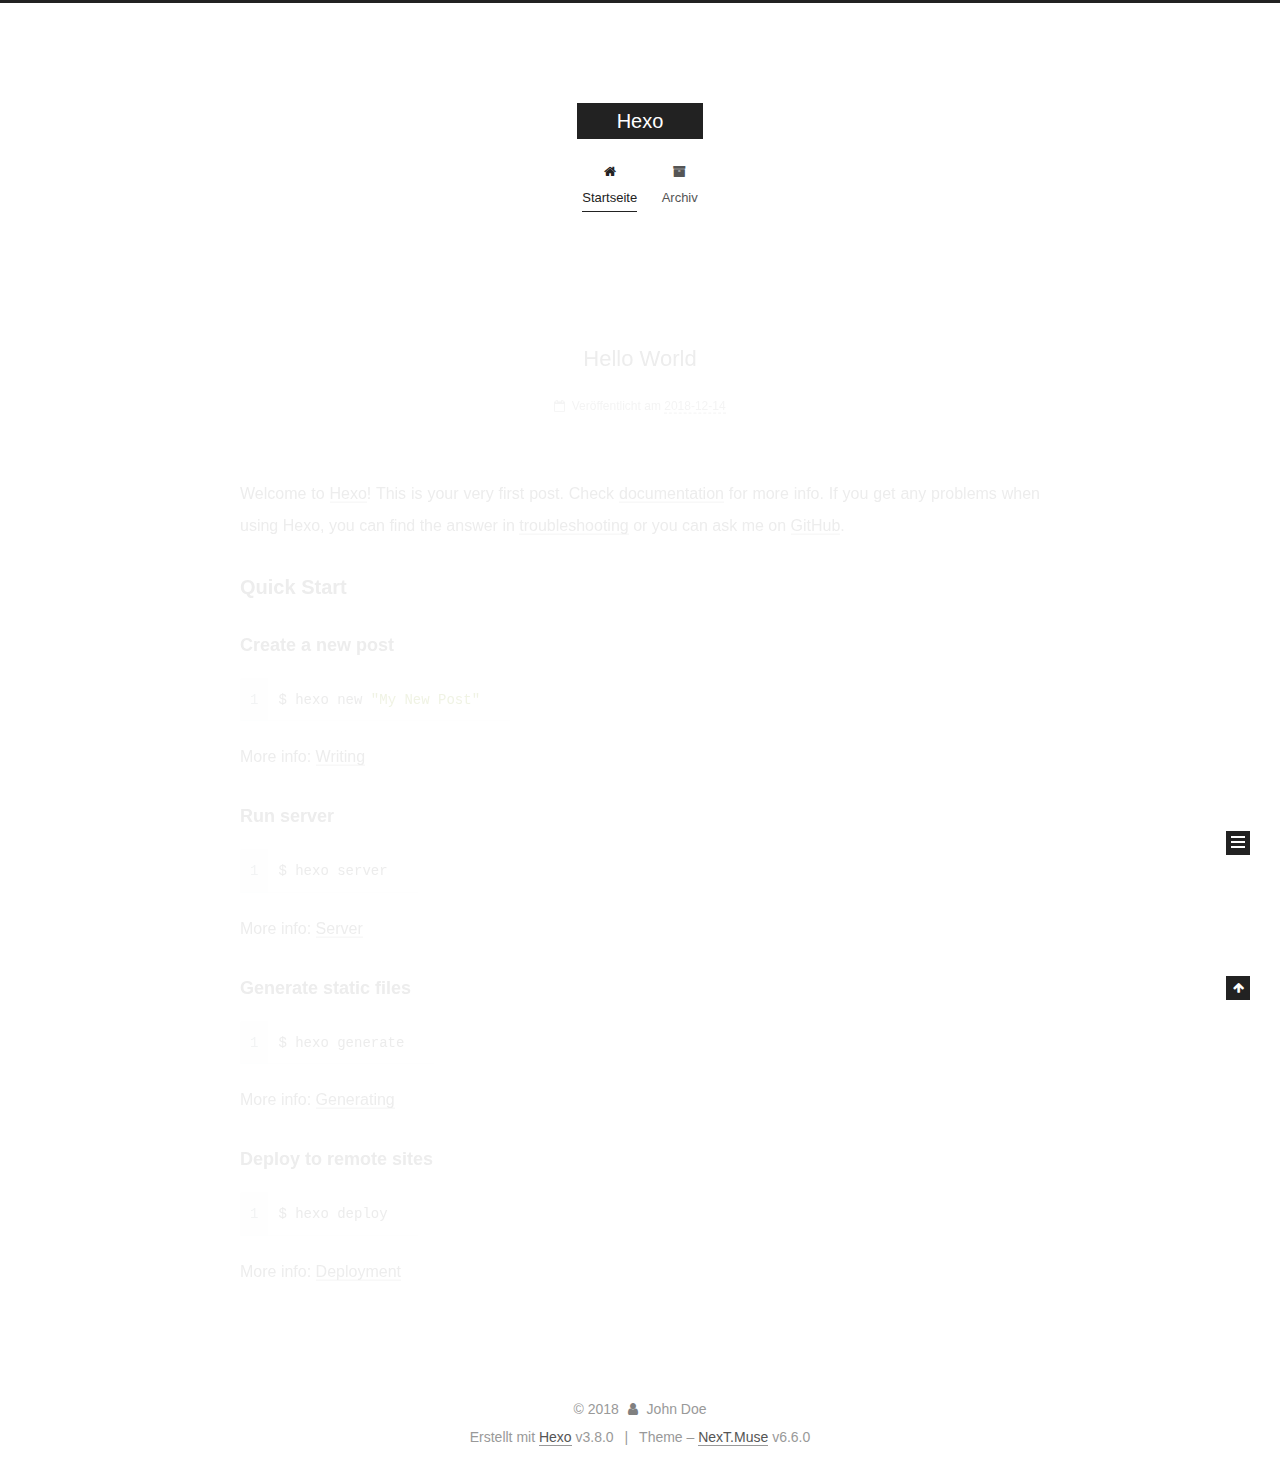
<file: index.html>
<!DOCTYPE html>












  


<html class="theme-next muse use-motion" lang="">
<head><meta name="generator" content="Hexo 3.8.0">
  <meta charset="UTF-8">
<meta http-equiv="X-UA-Compatible" content="IE=edge">
<meta name="viewport" content="width=device-width, initial-scale=1, maximum-scale=2">
<meta name="theme-color" content="#222">
































<link href="/lib/font-awesome/css/font-awesome.min.css?v=4.6.2" rel="stylesheet" type="text/css">

<link href="/css/main.css?v=6.6.0" rel="stylesheet" type="text/css">


  <link rel="apple-touch-icon" sizes="180x180" href="/images/apple-touch-icon-next.png?v=6.6.0">


  <link rel="icon" type="image/png" sizes="32x32" href="/images/favicon-32x32-next.png?v=6.6.0">


  <link rel="icon" type="image/png" sizes="16x16" href="/images/favicon-16x16-next.png?v=6.6.0">


  <link rel="mask-icon" href="/images/logo.svg?v=6.6.0" color="#222">









<script id="hexo.configurations">
  var NexT = window.NexT || {};
  var CONFIG = {
    root: '/',
    scheme: 'Muse',
    version: '6.6.0',
    sidebar: {"position":"left","display":"post","offset":12,"b2t":false,"scrollpercent":false,"onmobile":false},
    fancybox: false,
    fastclick: false,
    lazyload: false,
    tabs: true,
    motion: {"enable":true,"async":false,"transition":{"post_block":"fadeIn","post_header":"slideDownIn","post_body":"slideDownIn","coll_header":"slideLeftIn","sidebar":"slideUpIn"}},
    algolia: {
      applicationID: '',
      apiKey: '',
      indexName: '',
      hits: {"per_page":10},
      labels: {"input_placeholder":"Search for Posts","hits_empty":"We didn't find any results for the search: ${query}","hits_stats":"${hits} results found in ${time} ms"}
    }
  };
</script>


  




  <meta property="og:type" content="website">
<meta property="og:title" content="Hexo">
<meta property="og:url" content="http://yoursite.com/index.html">
<meta property="og:site_name" content="Hexo">
<meta property="og:locale" content="default">
<meta name="twitter:card" content="summary">
<meta name="twitter:title" content="Hexo">






  <link rel="canonical" href="http://yoursite.com/">



<script id="page.configurations">
  CONFIG.page = {
    sidebar: "",
  };
</script>

  <title>Hexo</title>
  












  <noscript>
  <style>
    .use-motion .motion-element,
    .use-motion .brand,
    .use-motion .menu-item,
    .sidebar-inner,
    .use-motion .post-block,
    .use-motion .pagination,
    .use-motion .comments,
    .use-motion .post-header,
    .use-motion .post-body,
    .use-motion .collection-title { opacity: initial; }

    .use-motion .logo,
    .use-motion .site-title,
    .use-motion .site-subtitle {
      opacity: initial;
      top: initial;
    }

    .use-motion .logo-line-before i { left: initial; }
    .use-motion .logo-line-after i { right: initial; }
  </style>
</noscript>

</head>

<body itemscope="" itemtype="http://schema.org/WebPage" lang="default">

  
  
    
  

  <div class="container sidebar-position-left 
  page-home">
    <div class="headband"></div>

    <header id="header" class="header" itemscope="" itemtype="http://schema.org/WPHeader">
      <div class="header-inner"><div class="site-brand-wrapper">
  <div class="site-meta ">
    

    <div class="custom-logo-site-title">
      <a href="/" class="brand" rel="start">
        <span class="logo-line-before"><i></i></span>
        <span class="site-title">Hexo</span>
        <span class="logo-line-after"><i></i></span>
      </a>
    </div>
    
  </div>

  <div class="site-nav-toggle">
    <button aria-label="Toggle navigation bar">
      <span class="btn-bar"></span>
      <span class="btn-bar"></span>
      <span class="btn-bar"></span>
    </button>
  </div>
</div>



<nav class="site-nav">
  
    <ul id="menu" class="menu">
      
        
        
        
          
          <li class="menu-item menu-item-home menu-item-active">

    
    
    
      
    

    

    <a href="/" rel="section"><i class="menu-item-icon fa fa-fw fa-home"></i> <br>Startseite</a>

  </li>
        
        
        
          
          <li class="menu-item menu-item-archives">

    
    
    
      
    

    

    <a href="/archives/" rel="section"><i class="menu-item-icon fa fa-fw fa-archive"></i> <br>Archiv</a>

  </li>

      
      
    </ul>
  

  
    

  

  
</nav>



  



</div>
    </header>

    


    <main id="main" class="main">
      <div class="main-inner">
        <div class="content-wrap">
          
          <div id="content" class="content">
            
  <section id="posts" class="posts-expand">
    
      

  

  
  
  

  

  <article class="post post-type-normal" itemscope="" itemtype="http://schema.org/Article">
  
  
  
  <div class="post-block">
    <link itemprop="mainEntityOfPage" href="http://yoursite.com/2018/12/14/hello-world/">

    <span hidden itemprop="author" itemscope="" itemtype="http://schema.org/Person">
      <meta itemprop="name" content="John Doe">
      <meta itemprop="description" content="">
      <meta itemprop="image" content="/images/avatar.gif">
    </span>

    <span hidden itemprop="publisher" itemscope="" itemtype="http://schema.org/Organization">
      <meta itemprop="name" content="Hexo">
    </span>

    
      <header class="post-header">

        
        
          <h1 class="post-title" itemprop="name headline">
                
                
                <a href="/2018/12/14/hello-world/" class="post-title-link" itemprop="http://yoursite.com/index.html">Hello World</a>
              
            
          </h1>
        

        <div class="post-meta">
          <span class="post-time">

            
            
            

            
              <span class="post-meta-item-icon">
                <i class="fa fa-calendar-o"></i>
              </span>
              
                <span class="post-meta-item-text">Veröffentlicht am</span>
              

              
                
              

              <time title="Post created: 2018-12-14 19:18:38" itemprop="dateCreated datePublished" datetime="2018-12-14T19:18:38+08:00">2018-12-14</time>
            

            
          </span>

          

          
            
          

          
          

          

          

          

        </div>
      </header>
    

    
    
    
    <div class="post-body" itemprop="articleBody">

      
      

      
        
          
            <p>Welcome to <a href="https://hexo.io/" target="_blank" rel="noopener">Hexo</a>! This is your very first post. Check <a href="https://hexo.io/docs/" target="_blank" rel="noopener">documentation</a> for more info. If you get any problems when using Hexo, you can find the answer in <a href="https://hexo.io/docs/troubleshooting.html" target="_blank" rel="noopener">troubleshooting</a> or you can ask me on <a href="https://github.com/hexojs/hexo/issues" target="_blank" rel="noopener">GitHub</a>.</p>
<h2 id="Quick-Start"><a href="#Quick-Start" class="headerlink" title="Quick Start"></a>Quick Start</h2><h3 id="Create-a-new-post"><a href="#Create-a-new-post" class="headerlink" title="Create a new post"></a>Create a new post</h3><figure class="highlight bash"><table><tr><td class="gutter"><pre><span class="line">1</span><br></pre></td><td class="code"><pre><span class="line">$ hexo new <span class="string">"My New Post"</span></span><br></pre></td></tr></table></figure>
<p>More info: <a href="https://hexo.io/docs/writing.html" target="_blank" rel="noopener">Writing</a></p>
<h3 id="Run-server"><a href="#Run-server" class="headerlink" title="Run server"></a>Run server</h3><figure class="highlight bash"><table><tr><td class="gutter"><pre><span class="line">1</span><br></pre></td><td class="code"><pre><span class="line">$ hexo server</span><br></pre></td></tr></table></figure>
<p>More info: <a href="https://hexo.io/docs/server.html" target="_blank" rel="noopener">Server</a></p>
<h3 id="Generate-static-files"><a href="#Generate-static-files" class="headerlink" title="Generate static files"></a>Generate static files</h3><figure class="highlight bash"><table><tr><td class="gutter"><pre><span class="line">1</span><br></pre></td><td class="code"><pre><span class="line">$ hexo generate</span><br></pre></td></tr></table></figure>
<p>More info: <a href="https://hexo.io/docs/generating.html" target="_blank" rel="noopener">Generating</a></p>
<h3 id="Deploy-to-remote-sites"><a href="#Deploy-to-remote-sites" class="headerlink" title="Deploy to remote sites"></a>Deploy to remote sites</h3><figure class="highlight bash"><table><tr><td class="gutter"><pre><span class="line">1</span><br></pre></td><td class="code"><pre><span class="line">$ hexo deploy</span><br></pre></td></tr></table></figure>
<p>More info: <a href="https://hexo.io/docs/deployment.html" target="_blank" rel="noopener">Deployment</a></p>

          
        
      
    </div>

    

    
    
    

    

    
      
    
    

    

    <footer class="post-footer">
      

      

      

      
      
        <div class="post-eof"></div>
      
    </footer>
  </div>
  
  
  
  </article>


    
  </section>

  


          </div>
          

        </div>
        
          
  
  <div class="sidebar-toggle">
    <div class="sidebar-toggle-line-wrap">
      <span class="sidebar-toggle-line sidebar-toggle-line-first"></span>
      <span class="sidebar-toggle-line sidebar-toggle-line-middle"></span>
      <span class="sidebar-toggle-line sidebar-toggle-line-last"></span>
    </div>
  </div>

  <aside id="sidebar" class="sidebar">
    
    <div class="sidebar-inner">

      

      

      <div class="site-overview-wrap sidebar-panel sidebar-panel-active">
        <div class="site-overview">
          <div class="site-author motion-element" itemprop="author" itemscope="" itemtype="http://schema.org/Person">
            
              <p class="site-author-name" itemprop="name">John Doe</p>
              <p class="site-description motion-element" itemprop="description"></p>
          </div>

          
            <nav class="site-state motion-element">
              
                <div class="site-state-item site-state-posts">
                
                  <a href="/archives/">
                
                    <span class="site-state-item-count">1</span>
                    <span class="site-state-item-name">Artikel</span>
                  </a>
                </div>
              

              

              
            </nav>
          

          

          

          

          
          

          
            
          
          

        </div>
      </div>

      

      

    </div>
  </aside>


        
      </div>
    </main>

    <footer id="footer" class="footer">
      <div class="footer-inner">
        <div class="copyright">&copy; <span itemprop="copyrightYear">2018</span>
  <span class="with-love" id="animate">
    <i class="fa fa-user"></i>
  </span>
  <span class="author" itemprop="copyrightHolder">John Doe</span>

  

  
</div>


  <div class="powered-by">Erstellt mit  <a href="https://hexo.io" class="theme-link" rel="noopener" target="_blank">Hexo</a> v3.8.0</div>



  <span class="post-meta-divider">|</span>



  <div class="theme-info">Theme – <a href="https://theme-next.org" class="theme-link" rel="noopener" target="_blank">NexT.Muse</a> v6.6.0</div>




        








        
      </div>
    </footer>

    
      <div class="back-to-top">
        <i class="fa fa-arrow-up"></i>
        
      </div>
    

    

    

    
  </div>

  

<script>
  if (Object.prototype.toString.call(window.Promise) !== '[object Function]') {
    window.Promise = null;
  }
</script>


























  
  
    <script src="/lib/jquery/index.js?v=2.1.3"></script>
  

  
  
    <script src="/lib/velocity/velocity.min.js?v=1.2.1"></script>
  

  
  
    <script src="/lib/velocity/velocity.ui.min.js?v=1.2.1"></script>
  


  


  <script src="/js/src/utils.js?v=6.6.0"></script>

  <script src="/js/src/motion.js?v=6.6.0"></script>



  
  

  

  


  <script src="/js/src/bootstrap.js?v=6.6.0"></script>



  



  











  





  

  

  

  

  

  
  

  

  

  

  

  

  

</body>
</html>
</file>
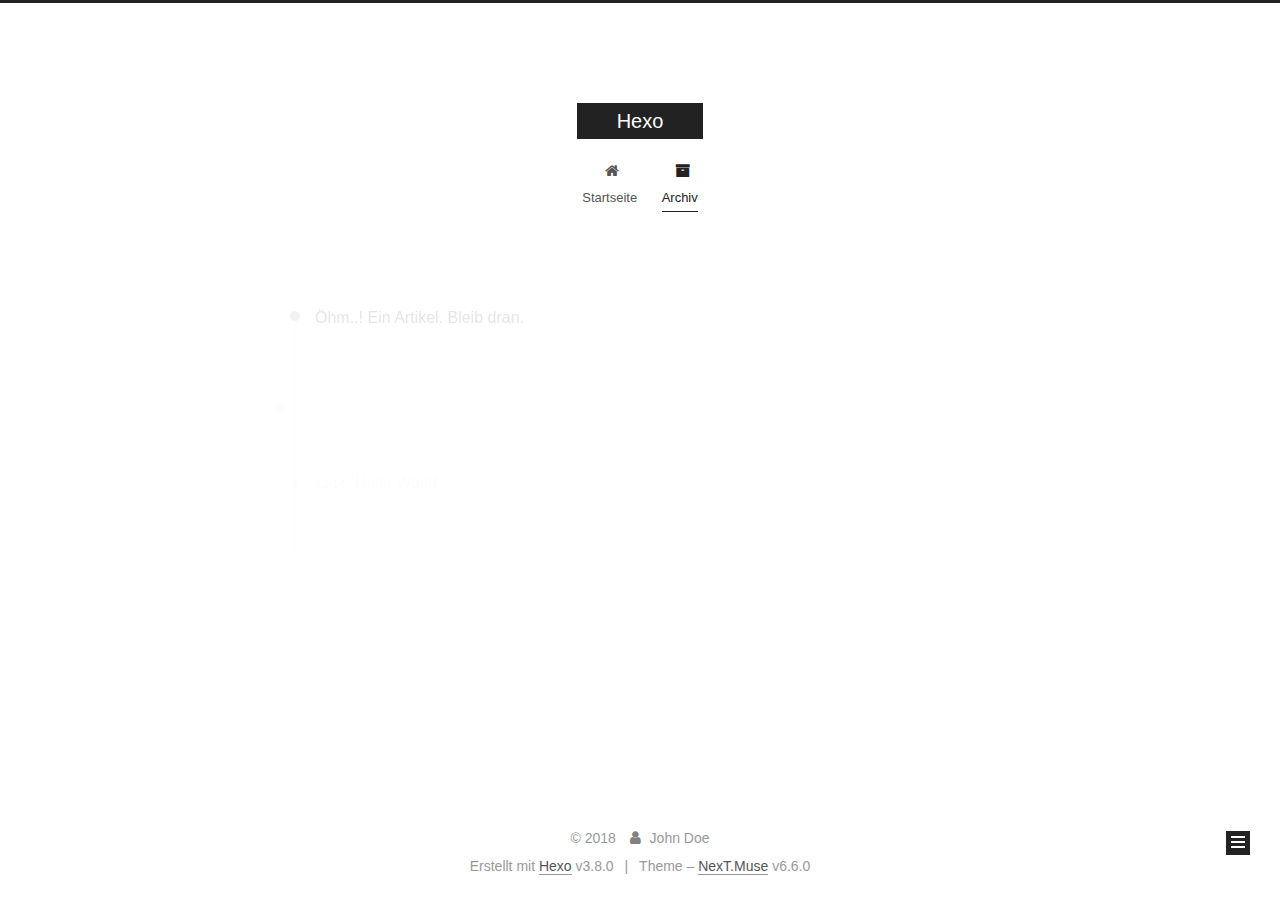
<file: archives/index.html>
<!DOCTYPE html>












  


<html class="theme-next muse use-motion" lang="">
<head><meta name="generator" content="Hexo 3.8.0">
  <meta charset="UTF-8">
<meta http-equiv="X-UA-Compatible" content="IE=edge">
<meta name="viewport" content="width=device-width, initial-scale=1, maximum-scale=2">
<meta name="theme-color" content="#222">
































<link href="/lib/font-awesome/css/font-awesome.min.css?v=4.6.2" rel="stylesheet" type="text/css">

<link href="/css/main.css?v=6.6.0" rel="stylesheet" type="text/css">


  <link rel="apple-touch-icon" sizes="180x180" href="/images/apple-touch-icon-next.png?v=6.6.0">


  <link rel="icon" type="image/png" sizes="32x32" href="/images/favicon-32x32-next.png?v=6.6.0">


  <link rel="icon" type="image/png" sizes="16x16" href="/images/favicon-16x16-next.png?v=6.6.0">


  <link rel="mask-icon" href="/images/logo.svg?v=6.6.0" color="#222">









<script id="hexo.configurations">
  var NexT = window.NexT || {};
  var CONFIG = {
    root: '/',
    scheme: 'Muse',
    version: '6.6.0',
    sidebar: {"position":"left","display":"post","offset":12,"b2t":false,"scrollpercent":false,"onmobile":false},
    fancybox: false,
    fastclick: false,
    lazyload: false,
    tabs: true,
    motion: {"enable":true,"async":false,"transition":{"post_block":"fadeIn","post_header":"slideDownIn","post_body":"slideDownIn","coll_header":"slideLeftIn","sidebar":"slideUpIn"}},
    algolia: {
      applicationID: '',
      apiKey: '',
      indexName: '',
      hits: {"per_page":10},
      labels: {"input_placeholder":"Search for Posts","hits_empty":"We didn't find any results for the search: ${query}","hits_stats":"${hits} results found in ${time} ms"}
    }
  };
</script>


  




  <meta property="og:type" content="website">
<meta property="og:title" content="Hexo">
<meta property="og:url" content="http://yoursite.com/archives/index.html">
<meta property="og:site_name" content="Hexo">
<meta property="og:locale" content="default">
<meta name="twitter:card" content="summary">
<meta name="twitter:title" content="Hexo">






  <link rel="canonical" href="http://yoursite.com/archives/">



<script id="page.configurations">
  CONFIG.page = {
    sidebar: "",
  };
</script>

  <title>Archiv | Hexo</title>
  












  <noscript>
  <style>
    .use-motion .motion-element,
    .use-motion .brand,
    .use-motion .menu-item,
    .sidebar-inner,
    .use-motion .post-block,
    .use-motion .pagination,
    .use-motion .comments,
    .use-motion .post-header,
    .use-motion .post-body,
    .use-motion .collection-title { opacity: initial; }

    .use-motion .logo,
    .use-motion .site-title,
    .use-motion .site-subtitle {
      opacity: initial;
      top: initial;
    }

    .use-motion .logo-line-before i { left: initial; }
    .use-motion .logo-line-after i { right: initial; }
  </style>
</noscript>

</head>

<body itemscope="" itemtype="http://schema.org/WebPage" lang="default">

  
  
    
  

  <div class="container sidebar-position-left page-archive">
    <div class="headband"></div>

    <header id="header" class="header" itemscope="" itemtype="http://schema.org/WPHeader">
      <div class="header-inner"><div class="site-brand-wrapper">
  <div class="site-meta ">
    

    <div class="custom-logo-site-title">
      <a href="/" class="brand" rel="start">
        <span class="logo-line-before"><i></i></span>
        <span class="site-title">Hexo</span>
        <span class="logo-line-after"><i></i></span>
      </a>
    </div>
    
  </div>

  <div class="site-nav-toggle">
    <button aria-label="Toggle navigation bar">
      <span class="btn-bar"></span>
      <span class="btn-bar"></span>
      <span class="btn-bar"></span>
    </button>
  </div>
</div>



<nav class="site-nav">
  
    <ul id="menu" class="menu">
      
        
        
        
          
          <li class="menu-item menu-item-home">

    
    
    
      
    

    

    <a href="/" rel="section"><i class="menu-item-icon fa fa-fw fa-home"></i> <br>Startseite</a>

  </li>
        
        
        
          
          <li class="menu-item menu-item-archives menu-item-active">

    
    
    
      
    

    

    <a href="/archives/" rel="section"><i class="menu-item-icon fa fa-fw fa-archive"></i> <br>Archiv</a>

  </li>

      
      
    </ul>
  

  
    

    
    
      
      
    
      
      
    
    

  


  

  
</nav>



  



</div>
    </header>

    


    <main id="main" class="main">
      <div class="main-inner">
        <div class="content-wrap">
          
          <div id="content" class="content">
            

  
  
  
  <div class="post-block archive">
    <div id="posts" class="posts-collapse">
      <span class="archive-move-on"></span>

      
      <span class="archive-page-counter">
        
        
        
          
        
        Öhm..! Ein Artikel. Bleib dran.
      </span>
      

      

        
        
        

        
          
          <div class="collection-title">
            <h1 class="archive-year" id="archive-year-2018">2018</h1>
          </div>
        
        

        

  <article class="post post-type-normal" itemscope="" itemtype="http://schema.org/Article">
    <header class="post-header">

      <h2 class="post-title">
        
            <a class="post-title-link" href="/2018/12/14/hello-world/" itemprop="url">
              
                <span itemprop="name">Hello World</span>
              
            </a>
        
      </h2>

      <div class="post-meta">
        <time class="post-time" itemprop="dateCreated" datetime="2018-12-14T19:18:38+08:00" content="2018-12-14">
          12-14
        </time>
      </div>

    </header>
  </article>



      

    </div>
  </div>
  
  
  

  



          </div>
          

        </div>
        
          
  
  <div class="sidebar-toggle">
    <div class="sidebar-toggle-line-wrap">
      <span class="sidebar-toggle-line sidebar-toggle-line-first"></span>
      <span class="sidebar-toggle-line sidebar-toggle-line-middle"></span>
      <span class="sidebar-toggle-line sidebar-toggle-line-last"></span>
    </div>
  </div>

  <aside id="sidebar" class="sidebar">
    
    <div class="sidebar-inner">

      

      

      <div class="site-overview-wrap sidebar-panel sidebar-panel-active">
        <div class="site-overview">
          <div class="site-author motion-element" itemprop="author" itemscope="" itemtype="http://schema.org/Person">
            
              <p class="site-author-name" itemprop="name">John Doe</p>
              <p class="site-description motion-element" itemprop="description"></p>
          </div>

          
            <nav class="site-state motion-element">
              
                <div class="site-state-item site-state-posts">
                
                  <a href="/archives/">
                
                    <span class="site-state-item-count">1</span>
                    <span class="site-state-item-name">Artikel</span>
                  </a>
                </div>
              

              

              
            </nav>
          

          

          

          

          
          

          
            
          
          

        </div>
      </div>

      

      

    </div>
  </aside>


        
      </div>
    </main>

    <footer id="footer" class="footer">
      <div class="footer-inner">
        <div class="copyright">&copy; <span itemprop="copyrightYear">2018</span>
  <span class="with-love" id="animate">
    <i class="fa fa-user"></i>
  </span>
  <span class="author" itemprop="copyrightHolder">John Doe</span>

  

  
</div>


  <div class="powered-by">Erstellt mit  <a href="https://hexo.io" class="theme-link" rel="noopener" target="_blank">Hexo</a> v3.8.0</div>



  <span class="post-meta-divider">|</span>



  <div class="theme-info">Theme – <a href="https://theme-next.org" class="theme-link" rel="noopener" target="_blank">NexT.Muse</a> v6.6.0</div>




        








        
      </div>
    </footer>

    
      <div class="back-to-top">
        <i class="fa fa-arrow-up"></i>
        
      </div>
    

    

    

    
  </div>

  

<script>
  if (Object.prototype.toString.call(window.Promise) !== '[object Function]') {
    window.Promise = null;
  }
</script>


























  
  
    <script src="/lib/jquery/index.js?v=2.1.3"></script>
  

  
  
    <script src="/lib/velocity/velocity.min.js?v=1.2.1"></script>
  

  
  
    <script src="/lib/velocity/velocity.ui.min.js?v=1.2.1"></script>
  


  


  <script src="/js/src/utils.js?v=6.6.0"></script>

  <script src="/js/src/motion.js?v=6.6.0"></script>



  
  

  

  


  <script src="/js/src/bootstrap.js?v=6.6.0"></script>



  



  











  





  

  

  

  

  

  
  

  

  

  

  

  

  

</body>
</html>
</file>
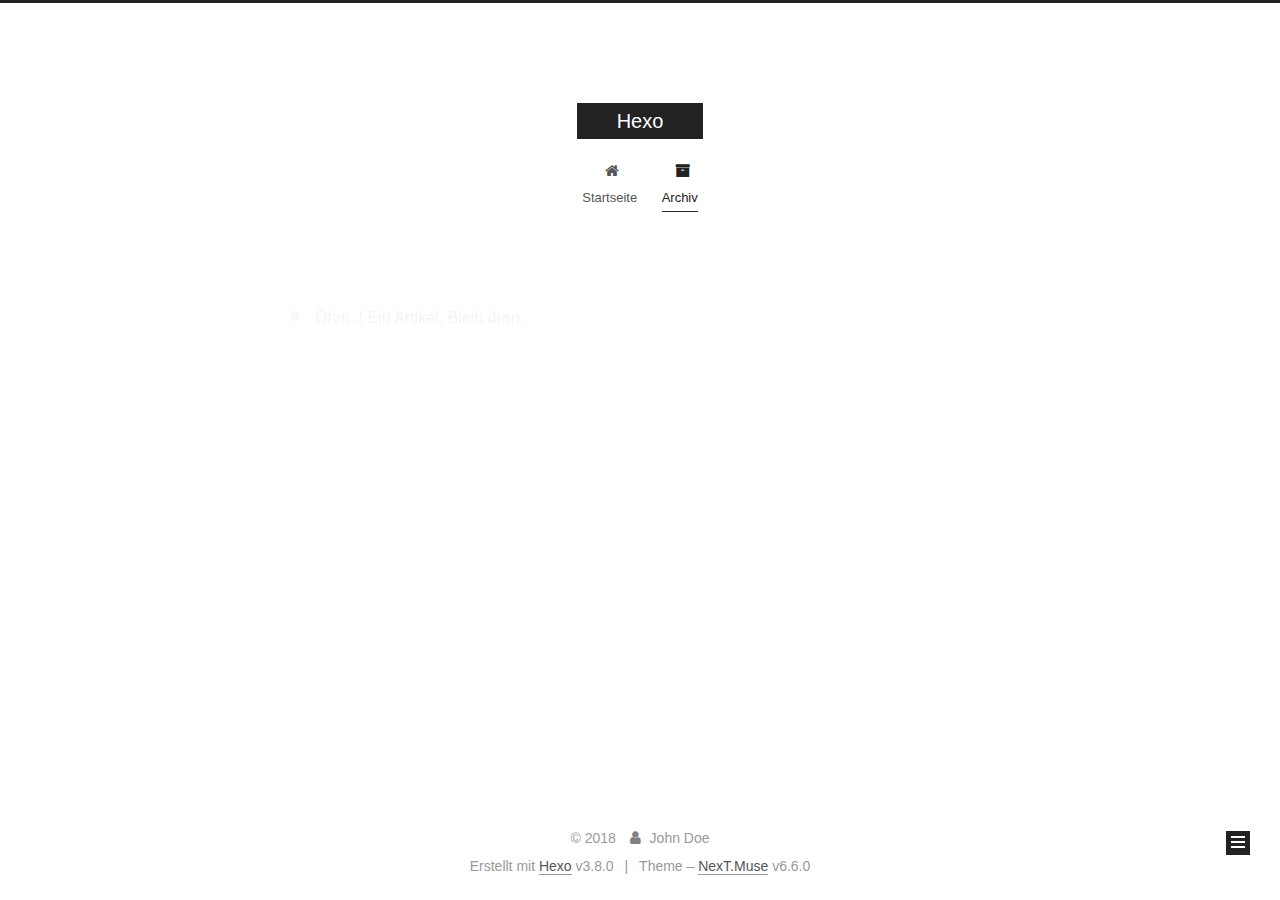
<file: archives/2018/index.html>
<!DOCTYPE html>












  


<html class="theme-next muse use-motion" lang="">
<head><meta name="generator" content="Hexo 3.8.0">
  <meta charset="UTF-8">
<meta http-equiv="X-UA-Compatible" content="IE=edge">
<meta name="viewport" content="width=device-width, initial-scale=1, maximum-scale=2">
<meta name="theme-color" content="#222">
































<link href="/lib/font-awesome/css/font-awesome.min.css?v=4.6.2" rel="stylesheet" type="text/css">

<link href="/css/main.css?v=6.6.0" rel="stylesheet" type="text/css">


  <link rel="apple-touch-icon" sizes="180x180" href="/images/apple-touch-icon-next.png?v=6.6.0">


  <link rel="icon" type="image/png" sizes="32x32" href="/images/favicon-32x32-next.png?v=6.6.0">


  <link rel="icon" type="image/png" sizes="16x16" href="/images/favicon-16x16-next.png?v=6.6.0">


  <link rel="mask-icon" href="/images/logo.svg?v=6.6.0" color="#222">









<script id="hexo.configurations">
  var NexT = window.NexT || {};
  var CONFIG = {
    root: '/',
    scheme: 'Muse',
    version: '6.6.0',
    sidebar: {"position":"left","display":"post","offset":12,"b2t":false,"scrollpercent":false,"onmobile":false},
    fancybox: false,
    fastclick: false,
    lazyload: false,
    tabs: true,
    motion: {"enable":true,"async":false,"transition":{"post_block":"fadeIn","post_header":"slideDownIn","post_body":"slideDownIn","coll_header":"slideLeftIn","sidebar":"slideUpIn"}},
    algolia: {
      applicationID: '',
      apiKey: '',
      indexName: '',
      hits: {"per_page":10},
      labels: {"input_placeholder":"Search for Posts","hits_empty":"We didn't find any results for the search: ${query}","hits_stats":"${hits} results found in ${time} ms"}
    }
  };
</script>


  




  <meta property="og:type" content="website">
<meta property="og:title" content="Hexo">
<meta property="og:url" content="http://yoursite.com/archives/2018/index.html">
<meta property="og:site_name" content="Hexo">
<meta property="og:locale" content="default">
<meta name="twitter:card" content="summary">
<meta name="twitter:title" content="Hexo">






  <link rel="canonical" href="http://yoursite.com/archives/2018/">



<script id="page.configurations">
  CONFIG.page = {
    sidebar: "",
  };
</script>

  <title>Archiv | Hexo</title>
  












  <noscript>
  <style>
    .use-motion .motion-element,
    .use-motion .brand,
    .use-motion .menu-item,
    .sidebar-inner,
    .use-motion .post-block,
    .use-motion .pagination,
    .use-motion .comments,
    .use-motion .post-header,
    .use-motion .post-body,
    .use-motion .collection-title { opacity: initial; }

    .use-motion .logo,
    .use-motion .site-title,
    .use-motion .site-subtitle {
      opacity: initial;
      top: initial;
    }

    .use-motion .logo-line-before i { left: initial; }
    .use-motion .logo-line-after i { right: initial; }
  </style>
</noscript>

</head>

<body itemscope="" itemtype="http://schema.org/WebPage" lang="default">

  
  
    
  

  <div class="container sidebar-position-left page-archive">
    <div class="headband"></div>

    <header id="header" class="header" itemscope="" itemtype="http://schema.org/WPHeader">
      <div class="header-inner"><div class="site-brand-wrapper">
  <div class="site-meta ">
    

    <div class="custom-logo-site-title">
      <a href="/" class="brand" rel="start">
        <span class="logo-line-before"><i></i></span>
        <span class="site-title">Hexo</span>
        <span class="logo-line-after"><i></i></span>
      </a>
    </div>
    
  </div>

  <div class="site-nav-toggle">
    <button aria-label="Toggle navigation bar">
      <span class="btn-bar"></span>
      <span class="btn-bar"></span>
      <span class="btn-bar"></span>
    </button>
  </div>
</div>



<nav class="site-nav">
  
    <ul id="menu" class="menu">
      
        
        
        
          
          <li class="menu-item menu-item-home">

    
    
    
      
    

    

    <a href="/" rel="section"><i class="menu-item-icon fa fa-fw fa-home"></i> <br>Startseite</a>

  </li>
        
        
        
          
          <li class="menu-item menu-item-archives menu-item-active">

    
    
    
      
    

    

    <a href="/archives/" rel="section"><i class="menu-item-icon fa fa-fw fa-archive"></i> <br>Archiv</a>

  </li>

      
      
    </ul>
  

  
    

    
    
      
      
    
      
      
    
    

  


  

  
</nav>



  



</div>
    </header>

    


    <main id="main" class="main">
      <div class="main-inner">
        <div class="content-wrap">
          
          <div id="content" class="content">
            

  
  
  
  <div class="post-block archive">
    <div id="posts" class="posts-collapse">
      <span class="archive-move-on"></span>

      
      <span class="archive-page-counter">
        
        
        
          
        
        Öhm..! Ein Artikel. Bleib dran.
      </span>
      

      

        
        
        

        
          
          <div class="collection-title">
            <h1 class="archive-year" id="archive-year-2018">2018</h1>
          </div>
        
        

        

  <article class="post post-type-normal" itemscope="" itemtype="http://schema.org/Article">
    <header class="post-header">

      <h2 class="post-title">
        
            <a class="post-title-link" href="/2018/12/14/hello-world/" itemprop="url">
              
                <span itemprop="name">Hello World</span>
              
            </a>
        
      </h2>

      <div class="post-meta">
        <time class="post-time" itemprop="dateCreated" datetime="2018-12-14T19:18:38+08:00" content="2018-12-14">
          12-14
        </time>
      </div>

    </header>
  </article>



      

    </div>
  </div>
  
  
  

  



          </div>
          

        </div>
        
          
  
  <div class="sidebar-toggle">
    <div class="sidebar-toggle-line-wrap">
      <span class="sidebar-toggle-line sidebar-toggle-line-first"></span>
      <span class="sidebar-toggle-line sidebar-toggle-line-middle"></span>
      <span class="sidebar-toggle-line sidebar-toggle-line-last"></span>
    </div>
  </div>

  <aside id="sidebar" class="sidebar">
    
    <div class="sidebar-inner">

      

      

      <div class="site-overview-wrap sidebar-panel sidebar-panel-active">
        <div class="site-overview">
          <div class="site-author motion-element" itemprop="author" itemscope="" itemtype="http://schema.org/Person">
            
              <p class="site-author-name" itemprop="name">John Doe</p>
              <p class="site-description motion-element" itemprop="description"></p>
          </div>

          
            <nav class="site-state motion-element">
              
                <div class="site-state-item site-state-posts">
                
                  <a href="/archives/">
                
                    <span class="site-state-item-count">1</span>
                    <span class="site-state-item-name">Artikel</span>
                  </a>
                </div>
              

              

              
            </nav>
          

          

          

          

          
          

          
            
          
          

        </div>
      </div>

      

      

    </div>
  </aside>


        
      </div>
    </main>

    <footer id="footer" class="footer">
      <div class="footer-inner">
        <div class="copyright">&copy; <span itemprop="copyrightYear">2018</span>
  <span class="with-love" id="animate">
    <i class="fa fa-user"></i>
  </span>
  <span class="author" itemprop="copyrightHolder">John Doe</span>

  

  
</div>


  <div class="powered-by">Erstellt mit  <a href="https://hexo.io" class="theme-link" rel="noopener" target="_blank">Hexo</a> v3.8.0</div>



  <span class="post-meta-divider">|</span>



  <div class="theme-info">Theme – <a href="https://theme-next.org" class="theme-link" rel="noopener" target="_blank">NexT.Muse</a> v6.6.0</div>




        








        
      </div>
    </footer>

    
      <div class="back-to-top">
        <i class="fa fa-arrow-up"></i>
        
      </div>
    

    

    

    
  </div>

  

<script>
  if (Object.prototype.toString.call(window.Promise) !== '[object Function]') {
    window.Promise = null;
  }
</script>


























  
  
    <script src="/lib/jquery/index.js?v=2.1.3"></script>
  

  
  
    <script src="/lib/velocity/velocity.min.js?v=1.2.1"></script>
  

  
  
    <script src="/lib/velocity/velocity.ui.min.js?v=1.2.1"></script>
  


  


  <script src="/js/src/utils.js?v=6.6.0"></script>

  <script src="/js/src/motion.js?v=6.6.0"></script>



  
  

  

  


  <script src="/js/src/bootstrap.js?v=6.6.0"></script>



  



  











  





  

  

  

  

  

  
  

  

  

  

  

  

  

</body>
</html>
</file>
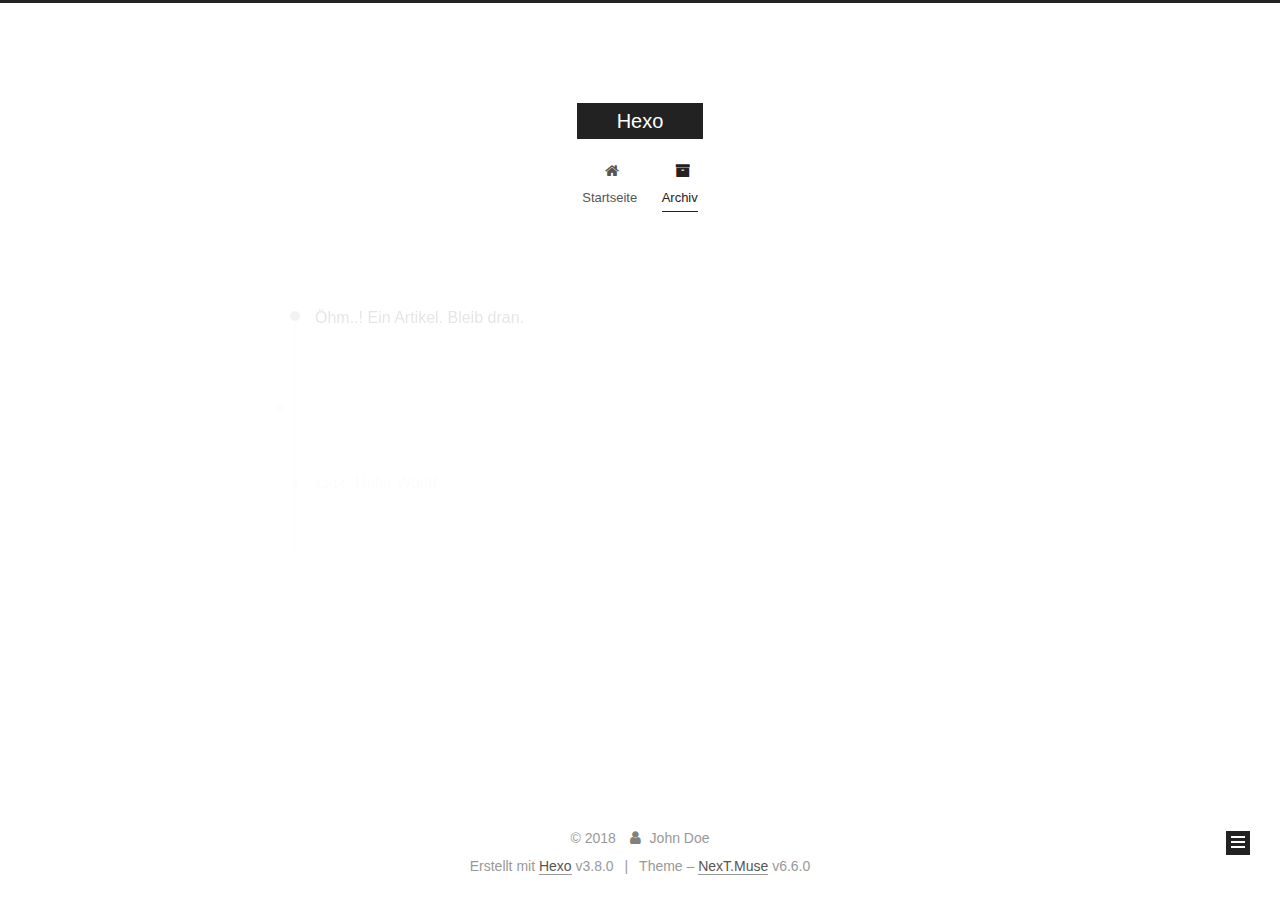
<file: archives/2018/12/index.html>
<!DOCTYPE html>












  


<html class="theme-next muse use-motion" lang="">
<head><meta name="generator" content="Hexo 3.8.0">
  <meta charset="UTF-8">
<meta http-equiv="X-UA-Compatible" content="IE=edge">
<meta name="viewport" content="width=device-width, initial-scale=1, maximum-scale=2">
<meta name="theme-color" content="#222">
































<link href="/lib/font-awesome/css/font-awesome.min.css?v=4.6.2" rel="stylesheet" type="text/css">

<link href="/css/main.css?v=6.6.0" rel="stylesheet" type="text/css">


  <link rel="apple-touch-icon" sizes="180x180" href="/images/apple-touch-icon-next.png?v=6.6.0">


  <link rel="icon" type="image/png" sizes="32x32" href="/images/favicon-32x32-next.png?v=6.6.0">


  <link rel="icon" type="image/png" sizes="16x16" href="/images/favicon-16x16-next.png?v=6.6.0">


  <link rel="mask-icon" href="/images/logo.svg?v=6.6.0" color="#222">









<script id="hexo.configurations">
  var NexT = window.NexT || {};
  var CONFIG = {
    root: '/',
    scheme: 'Muse',
    version: '6.6.0',
    sidebar: {"position":"left","display":"post","offset":12,"b2t":false,"scrollpercent":false,"onmobile":false},
    fancybox: false,
    fastclick: false,
    lazyload: false,
    tabs: true,
    motion: {"enable":true,"async":false,"transition":{"post_block":"fadeIn","post_header":"slideDownIn","post_body":"slideDownIn","coll_header":"slideLeftIn","sidebar":"slideUpIn"}},
    algolia: {
      applicationID: '',
      apiKey: '',
      indexName: '',
      hits: {"per_page":10},
      labels: {"input_placeholder":"Search for Posts","hits_empty":"We didn't find any results for the search: ${query}","hits_stats":"${hits} results found in ${time} ms"}
    }
  };
</script>


  




  <meta property="og:type" content="website">
<meta property="og:title" content="Hexo">
<meta property="og:url" content="http://yoursite.com/archives/2018/12/index.html">
<meta property="og:site_name" content="Hexo">
<meta property="og:locale" content="default">
<meta name="twitter:card" content="summary">
<meta name="twitter:title" content="Hexo">






  <link rel="canonical" href="http://yoursite.com/archives/2018/12/">



<script id="page.configurations">
  CONFIG.page = {
    sidebar: "",
  };
</script>

  <title>Archiv | Hexo</title>
  












  <noscript>
  <style>
    .use-motion .motion-element,
    .use-motion .brand,
    .use-motion .menu-item,
    .sidebar-inner,
    .use-motion .post-block,
    .use-motion .pagination,
    .use-motion .comments,
    .use-motion .post-header,
    .use-motion .post-body,
    .use-motion .collection-title { opacity: initial; }

    .use-motion .logo,
    .use-motion .site-title,
    .use-motion .site-subtitle {
      opacity: initial;
      top: initial;
    }

    .use-motion .logo-line-before i { left: initial; }
    .use-motion .logo-line-after i { right: initial; }
  </style>
</noscript>

</head>

<body itemscope="" itemtype="http://schema.org/WebPage" lang="default">

  
  
    
  

  <div class="container sidebar-position-left page-archive">
    <div class="headband"></div>

    <header id="header" class="header" itemscope="" itemtype="http://schema.org/WPHeader">
      <div class="header-inner"><div class="site-brand-wrapper">
  <div class="site-meta ">
    

    <div class="custom-logo-site-title">
      <a href="/" class="brand" rel="start">
        <span class="logo-line-before"><i></i></span>
        <span class="site-title">Hexo</span>
        <span class="logo-line-after"><i></i></span>
      </a>
    </div>
    
  </div>

  <div class="site-nav-toggle">
    <button aria-label="Toggle navigation bar">
      <span class="btn-bar"></span>
      <span class="btn-bar"></span>
      <span class="btn-bar"></span>
    </button>
  </div>
</div>



<nav class="site-nav">
  
    <ul id="menu" class="menu">
      
        
        
        
          
          <li class="menu-item menu-item-home">

    
    
    
      
    

    

    <a href="/" rel="section"><i class="menu-item-icon fa fa-fw fa-home"></i> <br>Startseite</a>

  </li>
        
        
        
          
          <li class="menu-item menu-item-archives menu-item-active">

    
    
    
      
    

    

    <a href="/archives/" rel="section"><i class="menu-item-icon fa fa-fw fa-archive"></i> <br>Archiv</a>

  </li>

      
      
    </ul>
  

  
    

    
    
      
      
    
      
      
    
    

  


  

  
</nav>



  



</div>
    </header>

    


    <main id="main" class="main">
      <div class="main-inner">
        <div class="content-wrap">
          
          <div id="content" class="content">
            

  
  
  
  <div class="post-block archive">
    <div id="posts" class="posts-collapse">
      <span class="archive-move-on"></span>

      
      <span class="archive-page-counter">
        
        
        
          
        
        Öhm..! Ein Artikel. Bleib dran.
      </span>
      

      

        
        
        

        
          
          <div class="collection-title">
            <h1 class="archive-year" id="archive-year-2018">2018</h1>
          </div>
        
        

        

  <article class="post post-type-normal" itemscope="" itemtype="http://schema.org/Article">
    <header class="post-header">

      <h2 class="post-title">
        
            <a class="post-title-link" href="/2018/12/14/hello-world/" itemprop="url">
              
                <span itemprop="name">Hello World</span>
              
            </a>
        
      </h2>

      <div class="post-meta">
        <time class="post-time" itemprop="dateCreated" datetime="2018-12-14T19:18:38+08:00" content="2018-12-14">
          12-14
        </time>
      </div>

    </header>
  </article>



      

    </div>
  </div>
  
  
  

  



          </div>
          

        </div>
        
          
  
  <div class="sidebar-toggle">
    <div class="sidebar-toggle-line-wrap">
      <span class="sidebar-toggle-line sidebar-toggle-line-first"></span>
      <span class="sidebar-toggle-line sidebar-toggle-line-middle"></span>
      <span class="sidebar-toggle-line sidebar-toggle-line-last"></span>
    </div>
  </div>

  <aside id="sidebar" class="sidebar">
    
    <div class="sidebar-inner">

      

      

      <div class="site-overview-wrap sidebar-panel sidebar-panel-active">
        <div class="site-overview">
          <div class="site-author motion-element" itemprop="author" itemscope="" itemtype="http://schema.org/Person">
            
              <p class="site-author-name" itemprop="name">John Doe</p>
              <p class="site-description motion-element" itemprop="description"></p>
          </div>

          
            <nav class="site-state motion-element">
              
                <div class="site-state-item site-state-posts">
                
                  <a href="/archives/">
                
                    <span class="site-state-item-count">1</span>
                    <span class="site-state-item-name">Artikel</span>
                  </a>
                </div>
              

              

              
            </nav>
          

          

          

          

          
          

          
            
          
          

        </div>
      </div>

      

      

    </div>
  </aside>


        
      </div>
    </main>

    <footer id="footer" class="footer">
      <div class="footer-inner">
        <div class="copyright">&copy; <span itemprop="copyrightYear">2018</span>
  <span class="with-love" id="animate">
    <i class="fa fa-user"></i>
  </span>
  <span class="author" itemprop="copyrightHolder">John Doe</span>

  

  
</div>


  <div class="powered-by">Erstellt mit  <a href="https://hexo.io" class="theme-link" rel="noopener" target="_blank">Hexo</a> v3.8.0</div>



  <span class="post-meta-divider">|</span>



  <div class="theme-info">Theme – <a href="https://theme-next.org" class="theme-link" rel="noopener" target="_blank">NexT.Muse</a> v6.6.0</div>




        








        
      </div>
    </footer>

    
      <div class="back-to-top">
        <i class="fa fa-arrow-up"></i>
        
      </div>
    

    

    

    
  </div>

  

<script>
  if (Object.prototype.toString.call(window.Promise) !== '[object Function]') {
    window.Promise = null;
  }
</script>


























  
  
    <script src="/lib/jquery/index.js?v=2.1.3"></script>
  

  
  
    <script src="/lib/velocity/velocity.min.js?v=1.2.1"></script>
  

  
  
    <script src="/lib/velocity/velocity.ui.min.js?v=1.2.1"></script>
  


  


  <script src="/js/src/utils.js?v=6.6.0"></script>

  <script src="/js/src/motion.js?v=6.6.0"></script>



  
  

  

  


  <script src="/js/src/bootstrap.js?v=6.6.0"></script>



  



  











  





  

  

  

  

  

  
  

  

  

  

  

  

  

</body>
</html>
</file>
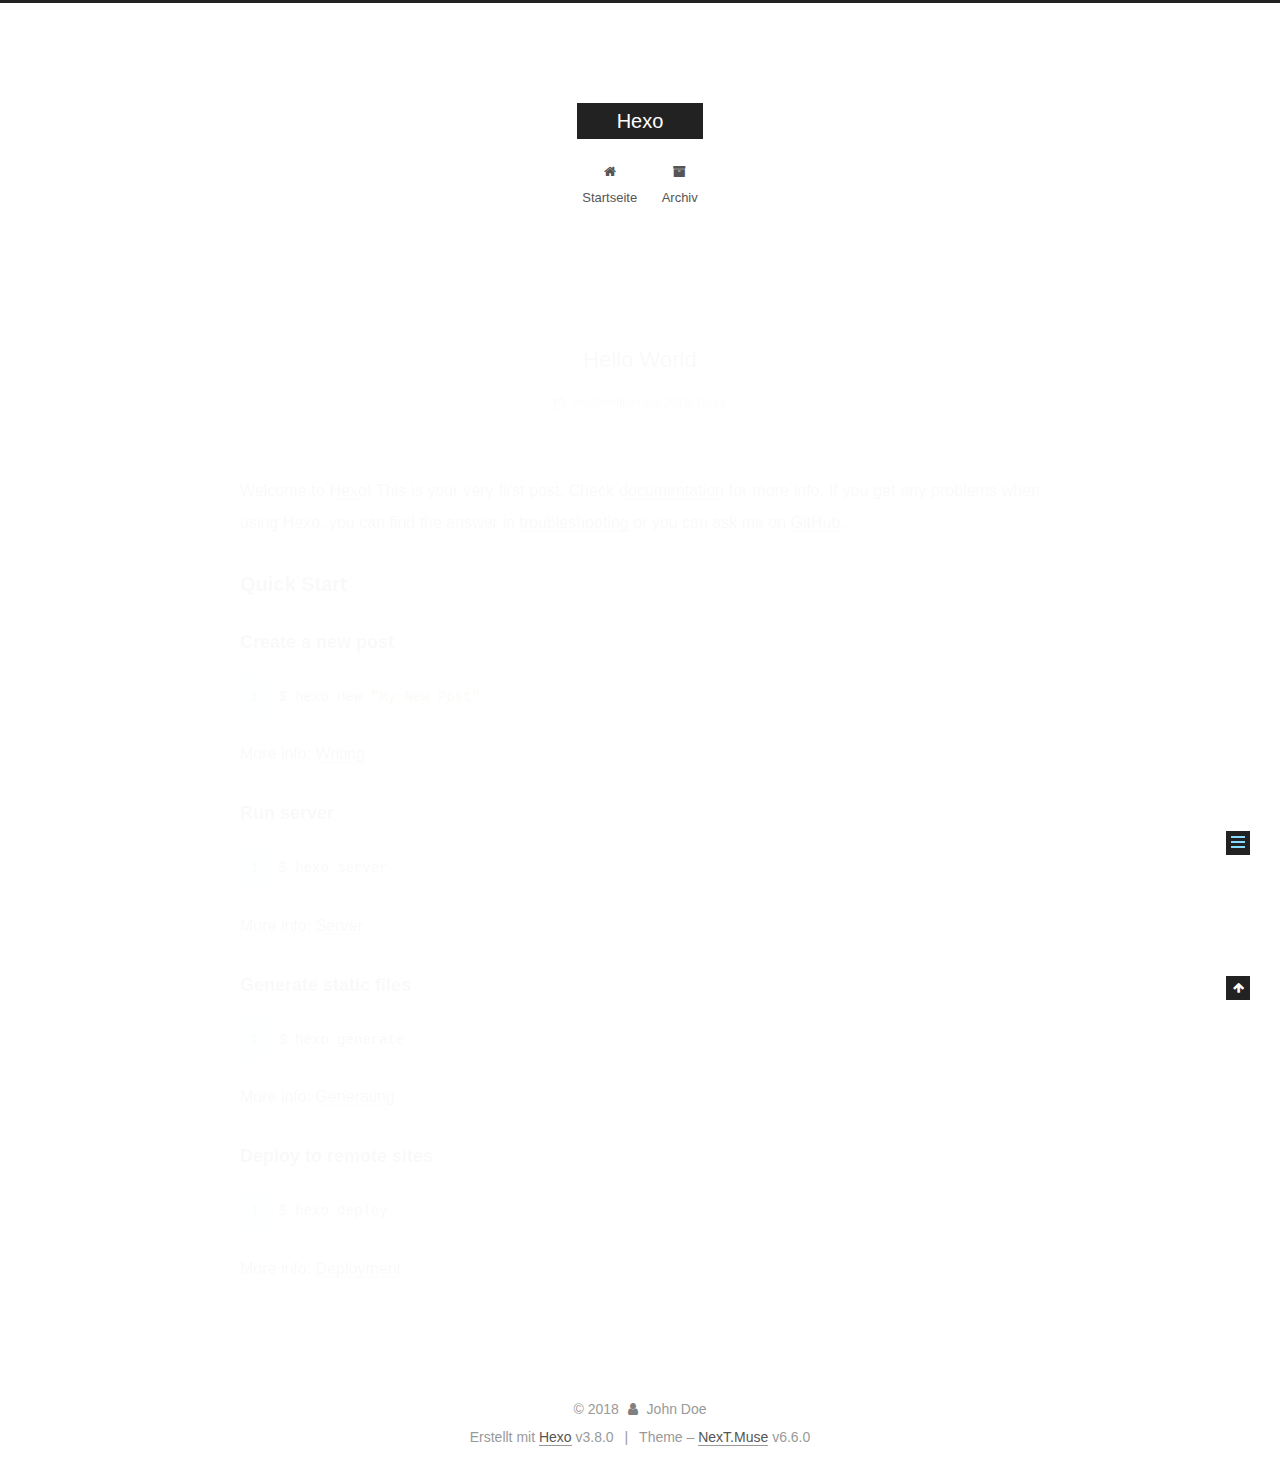
<file: 2018/12/14/hello-world/index.html>
<!DOCTYPE html>












  


<html class="theme-next muse use-motion" lang="">
<head><meta name="generator" content="Hexo 3.8.0">
  <meta charset="UTF-8">
<meta http-equiv="X-UA-Compatible" content="IE=edge">
<meta name="viewport" content="width=device-width, initial-scale=1, maximum-scale=2">
<meta name="theme-color" content="#222">
































<link href="/lib/font-awesome/css/font-awesome.min.css?v=4.6.2" rel="stylesheet" type="text/css">

<link href="/css/main.css?v=6.6.0" rel="stylesheet" type="text/css">


  <link rel="apple-touch-icon" sizes="180x180" href="/images/apple-touch-icon-next.png?v=6.6.0">


  <link rel="icon" type="image/png" sizes="32x32" href="/images/favicon-32x32-next.png?v=6.6.0">


  <link rel="icon" type="image/png" sizes="16x16" href="/images/favicon-16x16-next.png?v=6.6.0">


  <link rel="mask-icon" href="/images/logo.svg?v=6.6.0" color="#222">









<script id="hexo.configurations">
  var NexT = window.NexT || {};
  var CONFIG = {
    root: '/',
    scheme: 'Muse',
    version: '6.6.0',
    sidebar: {"position":"left","display":"post","offset":12,"b2t":false,"scrollpercent":false,"onmobile":false},
    fancybox: false,
    fastclick: false,
    lazyload: false,
    tabs: true,
    motion: {"enable":true,"async":false,"transition":{"post_block":"fadeIn","post_header":"slideDownIn","post_body":"slideDownIn","coll_header":"slideLeftIn","sidebar":"slideUpIn"}},
    algolia: {
      applicationID: '',
      apiKey: '',
      indexName: '',
      hits: {"per_page":10},
      labels: {"input_placeholder":"Search for Posts","hits_empty":"We didn't find any results for the search: ${query}","hits_stats":"${hits} results found in ${time} ms"}
    }
  };
</script>


  




  <meta name="description" content="Welcome to Hexo! This is your very first post. Check documentation for more info. If you get any problems when using Hexo, you can find the answer in troubleshooting or you can ask me on GitHub. Quick">
<meta property="og:type" content="article">
<meta property="og:title" content="Hello World">
<meta property="og:url" content="http://yoursite.com/2018/12/14/hello-world/index.html">
<meta property="og:site_name" content="Hexo">
<meta property="og:description" content="Welcome to Hexo! This is your very first post. Check documentation for more info. If you get any problems when using Hexo, you can find the answer in troubleshooting or you can ask me on GitHub. Quick">
<meta property="og:locale" content="default">
<meta property="og:updated_time" content="2018-12-14T11:18:38.694Z">
<meta name="twitter:card" content="summary">
<meta name="twitter:title" content="Hello World">
<meta name="twitter:description" content="Welcome to Hexo! This is your very first post. Check documentation for more info. If you get any problems when using Hexo, you can find the answer in troubleshooting or you can ask me on GitHub. Quick">






  <link rel="canonical" href="http://yoursite.com/2018/12/14/hello-world/">



<script id="page.configurations">
  CONFIG.page = {
    sidebar: "",
  };
</script>

  <title>Hello World | Hexo</title>
  












  <noscript>
  <style>
    .use-motion .motion-element,
    .use-motion .brand,
    .use-motion .menu-item,
    .sidebar-inner,
    .use-motion .post-block,
    .use-motion .pagination,
    .use-motion .comments,
    .use-motion .post-header,
    .use-motion .post-body,
    .use-motion .collection-title { opacity: initial; }

    .use-motion .logo,
    .use-motion .site-title,
    .use-motion .site-subtitle {
      opacity: initial;
      top: initial;
    }

    .use-motion .logo-line-before i { left: initial; }
    .use-motion .logo-line-after i { right: initial; }
  </style>
</noscript>

</head>

<body itemscope="" itemtype="http://schema.org/WebPage" lang="default">

  
  
    
  

  <div class="container sidebar-position-left page-post-detail">
    <div class="headband"></div>

    <header id="header" class="header" itemscope="" itemtype="http://schema.org/WPHeader">
      <div class="header-inner"><div class="site-brand-wrapper">
  <div class="site-meta ">
    

    <div class="custom-logo-site-title">
      <a href="/" class="brand" rel="start">
        <span class="logo-line-before"><i></i></span>
        <span class="site-title">Hexo</span>
        <span class="logo-line-after"><i></i></span>
      </a>
    </div>
    
  </div>

  <div class="site-nav-toggle">
    <button aria-label="Toggle navigation bar">
      <span class="btn-bar"></span>
      <span class="btn-bar"></span>
      <span class="btn-bar"></span>
    </button>
  </div>
</div>



<nav class="site-nav">
  
    <ul id="menu" class="menu">
      
        
        
        
          
          <li class="menu-item menu-item-home">

    
    
    
      
    

    

    <a href="/" rel="section"><i class="menu-item-icon fa fa-fw fa-home"></i> <br>Startseite</a>

  </li>
        
        
        
          
          <li class="menu-item menu-item-archives">

    
    
    
      
    

    

    <a href="/archives/" rel="section"><i class="menu-item-icon fa fa-fw fa-archive"></i> <br>Archiv</a>

  </li>

      
      
    </ul>
  

  
    

  

  
</nav>



  



</div>
    </header>

    


    <main id="main" class="main">
      <div class="main-inner">
        <div class="content-wrap">
          
          <div id="content" class="content">
            

  <div id="posts" class="posts-expand">
    

  

  
  
  

  

  <article class="post post-type-normal" itemscope="" itemtype="http://schema.org/Article">
  
  
  
  <div class="post-block">
    <link itemprop="mainEntityOfPage" href="http://yoursite.com/2018/12/14/hello-world/">

    <span hidden itemprop="author" itemscope="" itemtype="http://schema.org/Person">
      <meta itemprop="name" content="John Doe">
      <meta itemprop="description" content="">
      <meta itemprop="image" content="/images/avatar.gif">
    </span>

    <span hidden itemprop="publisher" itemscope="" itemtype="http://schema.org/Organization">
      <meta itemprop="name" content="Hexo">
    </span>

    
      <header class="post-header">

        
        
          <h1 class="post-title" itemprop="name headline">Hello World

              
            
          </h1>
        

        <div class="post-meta">
          <span class="post-time">

            
            
            

            
              <span class="post-meta-item-icon">
                <i class="fa fa-calendar-o"></i>
              </span>
              
                <span class="post-meta-item-text">Veröffentlicht am</span>
              

              
                
              

              <time title="Post created: 2018-12-14 19:18:38" itemprop="dateCreated datePublished" datetime="2018-12-14T19:18:38+08:00">2018-12-14</time>
            

            
          </span>

          

          
            
          

          
          

          

          

          

        </div>
      </header>
    

    
    
    
    <div class="post-body" itemprop="articleBody">

      
      

      
        <p>Welcome to <a href="https://hexo.io/" target="_blank" rel="noopener">Hexo</a>! This is your very first post. Check <a href="https://hexo.io/docs/" target="_blank" rel="noopener">documentation</a> for more info. If you get any problems when using Hexo, you can find the answer in <a href="https://hexo.io/docs/troubleshooting.html" target="_blank" rel="noopener">troubleshooting</a> or you can ask me on <a href="https://github.com/hexojs/hexo/issues" target="_blank" rel="noopener">GitHub</a>.</p>
<h2 id="Quick-Start"><a href="#Quick-Start" class="headerlink" title="Quick Start"></a>Quick Start</h2><h3 id="Create-a-new-post"><a href="#Create-a-new-post" class="headerlink" title="Create a new post"></a>Create a new post</h3><figure class="highlight bash"><table><tr><td class="gutter"><pre><span class="line">1</span><br></pre></td><td class="code"><pre><span class="line">$ hexo new <span class="string">"My New Post"</span></span><br></pre></td></tr></table></figure>
<p>More info: <a href="https://hexo.io/docs/writing.html" target="_blank" rel="noopener">Writing</a></p>
<h3 id="Run-server"><a href="#Run-server" class="headerlink" title="Run server"></a>Run server</h3><figure class="highlight bash"><table><tr><td class="gutter"><pre><span class="line">1</span><br></pre></td><td class="code"><pre><span class="line">$ hexo server</span><br></pre></td></tr></table></figure>
<p>More info: <a href="https://hexo.io/docs/server.html" target="_blank" rel="noopener">Server</a></p>
<h3 id="Generate-static-files"><a href="#Generate-static-files" class="headerlink" title="Generate static files"></a>Generate static files</h3><figure class="highlight bash"><table><tr><td class="gutter"><pre><span class="line">1</span><br></pre></td><td class="code"><pre><span class="line">$ hexo generate</span><br></pre></td></tr></table></figure>
<p>More info: <a href="https://hexo.io/docs/generating.html" target="_blank" rel="noopener">Generating</a></p>
<h3 id="Deploy-to-remote-sites"><a href="#Deploy-to-remote-sites" class="headerlink" title="Deploy to remote sites"></a>Deploy to remote sites</h3><figure class="highlight bash"><table><tr><td class="gutter"><pre><span class="line">1</span><br></pre></td><td class="code"><pre><span class="line">$ hexo deploy</span><br></pre></td></tr></table></figure>
<p>More info: <a href="https://hexo.io/docs/deployment.html" target="_blank" rel="noopener">Deployment</a></p>

      
    </div>

    

    
    
    

    

    
      
    
    

    

    <footer class="post-footer">
      

      
      
      

      

      
      
    </footer>
  </div>
  
  
  
  </article>


  </div>


          </div>
          

  



        </div>
        
          
  
  <div class="sidebar-toggle">
    <div class="sidebar-toggle-line-wrap">
      <span class="sidebar-toggle-line sidebar-toggle-line-first"></span>
      <span class="sidebar-toggle-line sidebar-toggle-line-middle"></span>
      <span class="sidebar-toggle-line sidebar-toggle-line-last"></span>
    </div>
  </div>

  <aside id="sidebar" class="sidebar">
    
    <div class="sidebar-inner">

      

      
        <ul class="sidebar-nav motion-element">
          <li class="sidebar-nav-toc sidebar-nav-active" data-target="post-toc-wrap">
            Inhaltsverzeichnis
          </li>
          <li class="sidebar-nav-overview" data-target="site-overview-wrap">
            Übersicht
          </li>
        </ul>
      

      <div class="site-overview-wrap sidebar-panel">
        <div class="site-overview">
          <div class="site-author motion-element" itemprop="author" itemscope="" itemtype="http://schema.org/Person">
            
              <p class="site-author-name" itemprop="name">John Doe</p>
              <p class="site-description motion-element" itemprop="description"></p>
          </div>

          
            <nav class="site-state motion-element">
              
                <div class="site-state-item site-state-posts">
                
                  <a href="/archives/">
                
                    <span class="site-state-item-count">1</span>
                    <span class="site-state-item-name">Artikel</span>
                  </a>
                </div>
              

              

              
            </nav>
          

          

          

          

          
          

          
            
          
          

        </div>
      </div>

      
      <!--noindex-->
        <div class="post-toc-wrap motion-element sidebar-panel sidebar-panel-active">
          <div class="post-toc">

            
              
            

            
              <div class="post-toc-content"><ol class="nav"><li class="nav-item nav-level-2"><a class="nav-link" href="#Quick-Start"><span class="nav-number">1.</span> <span class="nav-text">Quick Start</span></a><ol class="nav-child"><li class="nav-item nav-level-3"><a class="nav-link" href="#Create-a-new-post"><span class="nav-number">1.1.</span> <span class="nav-text">Create a new post</span></a></li><li class="nav-item nav-level-3"><a class="nav-link" href="#Run-server"><span class="nav-number">1.2.</span> <span class="nav-text">Run server</span></a></li><li class="nav-item nav-level-3"><a class="nav-link" href="#Generate-static-files"><span class="nav-number">1.3.</span> <span class="nav-text">Generate static files</span></a></li><li class="nav-item nav-level-3"><a class="nav-link" href="#Deploy-to-remote-sites"><span class="nav-number">1.4.</span> <span class="nav-text">Deploy to remote sites</span></a></li></ol></li></ol></div>
            

          </div>
        </div>
      <!--/noindex-->
      

      

    </div>
  </aside>


        
      </div>
    </main>

    <footer id="footer" class="footer">
      <div class="footer-inner">
        <div class="copyright">&copy; <span itemprop="copyrightYear">2018</span>
  <span class="with-love" id="animate">
    <i class="fa fa-user"></i>
  </span>
  <span class="author" itemprop="copyrightHolder">John Doe</span>

  

  
</div>


  <div class="powered-by">Erstellt mit  <a href="https://hexo.io" class="theme-link" rel="noopener" target="_blank">Hexo</a> v3.8.0</div>



  <span class="post-meta-divider">|</span>



  <div class="theme-info">Theme – <a href="https://theme-next.org" class="theme-link" rel="noopener" target="_blank">NexT.Muse</a> v6.6.0</div>




        








        
      </div>
    </footer>

    
      <div class="back-to-top">
        <i class="fa fa-arrow-up"></i>
        
      </div>
    

    

    

    
  </div>

  

<script>
  if (Object.prototype.toString.call(window.Promise) !== '[object Function]') {
    window.Promise = null;
  }
</script>


























  
  
    <script src="/lib/jquery/index.js?v=2.1.3"></script>
  

  
  
    <script src="/lib/velocity/velocity.min.js?v=1.2.1"></script>
  

  
  
    <script src="/lib/velocity/velocity.ui.min.js?v=1.2.1"></script>
  


  


  <script src="/js/src/utils.js?v=6.6.0"></script>

  <script src="/js/src/motion.js?v=6.6.0"></script>



  
  

  
  <script src="/js/src/scrollspy.js?v=6.6.0"></script>
<script src="/js/src/post-details.js?v=6.6.0"></script>



  


  <script src="/js/src/bootstrap.js?v=6.6.0"></script>



  



  











  





  

  

  

  

  

  
  

  

  

  

  

  

  

</body>
</html>
</file>
<file: css/main.css>
/* normalize.css v3.0.2 | MIT License | git.io/normalize */
html {
  font-family: sans-serif; /* 1 */
  -ms-text-size-adjust: 100%; /* 2 */
  -webkit-text-size-adjust: 100%; /* 2 */
}
body {
  margin: 0;
}
article,
aside,
details,
figcaption,
figure,
footer,
header,
hgroup,
main,
menu,
nav,
section,
summary {
  display: block;
}
audio,
canvas,
progress,
video {
  display: inline-block; /* 1 */
  vertical-align: baseline; /* 2 */
}
audio:not([controls]) {
  display: none;
  height: 0;
}
[hidden],
template {
  display: none;
}
a {
  background-color: transparent;
}
a:active,
a:hover {
  outline: 0;
}
abbr[title] {
  border-bottom: 1px dotted;
}
b,
strong {
  font-weight: bold;
}
dfn {
  font-style: italic;
}
h1 {
  font-size: 2em;
  margin: 0.67em 0;
}
mark {
  background: #ff0;
  color: #000;
}
small {
  font-size: 80%;
}
sub,
sup {
  font-size: 75%;
  line-height: 0;
  position: relative;
  vertical-align: baseline;
}
sup {
  top: -0.5em;
}
sub {
  bottom: -0.25em;
}
img {
  border: 0;
}
svg:not(:root) {
  overflow: hidden;
}
figure {
  margin: 1em 40px;
}
hr {
  -moz-box-sizing: content-box;
  box-sizing: content-box;
  height: 0;
}
pre {
  overflow: auto;
}
code,
kbd,
pre,
samp {
  font-family: monospace, monospace;
  font-size: 1em;
}
button,
input,
optgroup,
select,
textarea {
  color: inherit; /* 1 */
  font: inherit; /* 2 */
  margin: 0; /* 3 */
}
button {
  overflow: visible;
}
button,
select {
  text-transform: none;
}
button,
html input[type="button"],
input[type="reset"],
input[type="submit"] {
  -webkit-appearance: button; /* 2 */
  cursor: pointer; /* 3 */
}
button[disabled],
html input[disabled] {
  cursor: default;
}
button::-moz-focus-inner,
input::-moz-focus-inner {
  border: 0;
  padding: 0;
}
input {
  line-height: normal;
}
input[type="checkbox"],
input[type="radio"] {
  box-sizing: border-box; /* 1 */
  padding: 0; /* 2 */
}
input[type="number"]::-webkit-inner-spin-button,
input[type="number"]::-webkit-outer-spin-button {
  height: auto;
}
input[type="search"] {
  -webkit-appearance: textfield; /* 1 */
  -moz-box-sizing: content-box;
  -webkit-box-sizing: content-box; /* 2 */
  box-sizing: content-box;
}
input[type="search"]::-webkit-search-cancel-button,
input[type="search"]::-webkit-search-decoration {
  -webkit-appearance: none;
}
fieldset {
  border: 1px solid #c0c0c0;
  margin: 0 2px;
  padding: 0.35em 0.625em 0.75em;
}
legend {
  border: 0; /* 1 */
  padding: 0; /* 2 */
}
textarea {
  overflow: auto;
}
optgroup {
  font-weight: bold;
}
table {
  border-collapse: collapse;
  border-spacing: 0;
}
td,
th {
  padding: 0;
}
::selection {
  background: #262a30;
  color: #fff;
}
body {
  position: relative;
  font-family: 'Lato', "PingFang SC", "Microsoft YaHei", sans-serif;
  font-size: 14px;
  line-height: 2;
  color: #555;
  background: #fff;
}
@media (max-width: 767px) {
  body {
    padding-right: 0 !important;
  }
}
@media (min-width: 768px) and (max-width: 991px) {
  body {
    padding-right: 0 !important;
  }
}
@media (min-width: 1200px) {
  body {
    font-size: 16px;
  }
}
h1,
h2,
h3,
h4,
h5,
h6 {
  margin: 0;
  padding: 0;
  font-weight: bold;
  line-height: 1.5;
  font-family: 'Lato', "PingFang SC", "Microsoft YaHei", sans-serif;
}
h1,
h2,
h3,
h4,
h5,
h6 {
  margin: 20px 0 15px;
}
h1 {
  font-size: 22px;
}
@media (max-width: 767px) {
  h1 {
    font-size: 18px;
  }
}
h2 {
  font-size: 20px;
}
@media (max-width: 767px) {
  h2 {
    font-size: 16px;
  }
}
h3 {
  font-size: 18px;
}
@media (max-width: 767px) {
  h3 {
    font-size: 14px;
  }
}
h4 {
  font-size: 16px;
}
@media (max-width: 767px) {
  h4 {
    font-size: 12px;
  }
}
h5 {
  font-size: 14px;
}
@media (max-width: 767px) {
  h5 {
    font-size: 10px;
  }
}
h6 {
  font-size: 12px;
}
@media (max-width: 767px) {
  h6 {
    font-size: 8px;
  }
}
p {
  margin: 0 0 20px 0;
}
a,
span.exturl {
  overflow-wrap: break-word;
  word-wrap: break-word;
  background-color: transparent;
  color: #555;
  text-decoration: none;
  outline: none;
  border-bottom: 1px solid #999;
  cursor: pointer;
}
a:hover,
span.exturl:hover {
  color: #222;
  border-bottom-color: #222;
}
blockquote {
  margin: 0;
  padding: 0;
}
img {
  display: block;
  margin: auto;
  max-width: 100%;
  height: auto;
}
hr {
  margin: 40px 0;
  height: 3px;
  border: none;
  background-color: #ddd;
  background-image: repeating-linear-gradient(-45deg, #fff, #fff 4px, transparent 4px, transparent 8px);
}
blockquote {
  padding: 0 15px;
  color: #666;
  border-left: 4px solid #ddd;
}
blockquote cite::before {
  content: "-";
  padding: 0 5px;
}
dt {
  font-weight: 700;
}
dd {
  margin: 0;
  padding: 0;
}
kbd {
  border: 1px solid #ccc;
  border-radius: 0.2em;
  box-shadow: 0.1em 0.1em 0.2em rgba(0,0,0,0.1);
  background-color: #f9f9f9;
  font-family: inherit;
  background-image: -webkit-linear-gradient(top, #eee, #fff, #eee);
  padding: 0.1em 0.3em;
  white-space: nowrap;
}
.text-left {
  text-align: left;
}
.text-center {
  text-align: center;
}
.text-right {
  text-align: right;
}
.text-justify {
  text-align: justify;
}
.text-nowrap {
  white-space: nowrap;
}
.text-lowercase {
  text-transform: lowercase;
}
.text-uppercase {
  text-transform: uppercase;
}
.text-capitalize {
  text-transform: capitalize;
}
.center-block {
  display: block;
  margin-left: auto;
  margin-right: auto;
}
.clearfix:before,
.clearfix:after {
  content: " ";
  display: table;
}
.clearfix:after {
  clear: both;
}
.pullquote {
  width: 45%;
}
.pullquote.left {
  float: left;
  margin-left: 5px;
  margin-right: 10px;
}
.pullquote.right {
  float: right;
  margin-left: 10px;
  margin-right: 5px;
}
.affix.affix.affix {
  position: fixed;
}
.translation {
  margin-top: -20px;
  font-size: 14px;
  color: #999;
}
.scrollbar-measure {
  width: 100px;
  height: 100px;
  overflow: scroll;
  position: absolute;
  top: -9999px;
}
.use-motion .motion-element {
  opacity: 0;
}
table {
  margin: 20px 0;
  width: 100%;
  border-collapse: collapse;
  border-spacing: 0;
  border: 1px solid #ddd;
  font-size: 14px;
  word-break: break-all;
}
table>tbody>tr:nth-of-type(odd) {
  background-color: #f9f9f9;
}
table>tbody>tr:hover {
  background-color: #f5f5f5;
}
caption,
th,
td {
  padding: 8px;
  text-align: left;
  vertical-align: middle;
  font-weight: normal;
}
th,
td {
  border-bottom: 3px solid #ddd;
  border-right: 1px solid #eee;
}
th {
  padding-bottom: 10px;
  font-weight: 700;
}
td {
  border-bottom-width: 1px;
}
html,
body {
  height: 100%;
}
.container {
  position: relative;
  min-height: 100%;
}
.header-inner {
  margin: 0 auto;
  padding: 100px 0 70px;
  width: 700px;
}
@media (min-width: 1200px) {
  .container .header-inner {
    width: 800px;
  }
}
@media (min-width: 1600px) {
  .container .header-inner {
    width: 900px;
  }
}
.main {
  padding-bottom: 150px;
}
.main-inner {
  margin: 0 auto;
  width: 700px;
}
@media (min-width: 1200px) {
  .container .main-inner {
    width: 800px;
  }
}
@media (min-width: 1600px) {
  .container .main-inner {
    width: 900px;
  }
}
.footer {
  position: absolute;
  left: 0;
  bottom: 0;
  width: 100%;
  min-height: 50px;
}
.footer-inner {
  box-sizing: border-box;
  margin: 20px auto;
  width: 700px;
}
@media (min-width: 1200px) {
  .container .footer-inner {
    width: 800px;
  }
}
@media (min-width: 1600px) {
  .container .footer-inner {
    width: 900px;
  }
}
pre,
.highlight {
  overflow: auto;
  margin: 20px 0;
  padding: 0;
  font-size: 14px;
  color: #4d4d4c;
  background: #f7f7f7;
  line-height: 1.6;
}
pre,
code {
  font-family: consolas, Menlo, "PingFang SC", "Microsoft YaHei", monospace;
}
code {
  overflow-wrap: break-word;
  word-wrap: break-word;
  padding: 2px 4px;
  color: #555;
  background: #eee;
  border-radius: 3px;
  font-size: 14px;
}
pre {
  padding: 10px;
}
pre code {
  padding: 0;
  color: #4d4d4c;
  background: none;
  text-shadow: none;
}
.highlight {
  border-radius: 1px;
}
.highlight pre {
  border: none;
  margin: 0;
  padding: 10px 0;
}
.highlight table {
  margin: 0;
  width: auto;
  border: none;
}
.highlight td {
  border: none;
  padding: 0;
}
.highlight figcaption {
  font-size: 1em;
  color: #4d4d4c;
  line-height: 1em;
  margin-bottom: 1em;
  margin: 0em;
  padding: 0.5em;
  background: #eee;
  border-bottom: 1px solid #e9e9e9;
}
.highlight figcaption:before,
.highlight figcaption:after {
  content: " ";
  display: table;
}
.highlight figcaption:after {
  clear: both;
}
.highlight figcaption a {
  float: right;
  color: #4d4d4c;
}
.highlight figcaption a:hover {
  border-bottom-color: #4d4d4c;
}
.highlight .gutter pre {
  padding-left: 10px;
  padding-right: 10px;
  color: #869194;
  text-align: right;
  background-color: #eff2f3;
}
.highlight .code pre {
  width: 100%;
  padding-left: 10px;
  padding-right: 10px;
  background-color: #f7f7f7;
}
.highlight .line {
  height: 20px;
}
.gutter {
  -webkit-user-select: none;
  -moz-user-select: none;
  -ms-user-select: none;
  user-select: none;
}
.gist table {
  width: auto;
}
.gist table td {
  border: none;
}
pre .deletion {
  background: #fdd;
}
pre .addition {
  background: #dfd;
}
pre .meta {
  color: #8959a8;
}
pre .comment {
  color: #8e908c;
}
pre .variable,
pre .attribute,
pre .tag,
pre .name,
pre .regexp,
pre .ruby .constant,
pre .xml .tag .title,
pre .xml .pi,
pre .xml .doctype,
pre .html .doctype,
pre .css .id,
pre .css .class,
pre .css .pseudo {
  color: #c82829;
}
pre .number,
pre .preprocessor,
pre .built_in,
pre .builtin-name,
pre .literal,
pre .params,
pre .constant,
pre .command {
  color: #f5871f;
}
pre .ruby .class .title,
pre .css .rules .attribute,
pre .string,
pre .symbol,
pre .value,
pre .inheritance,
pre .header,
pre .ruby .symbol,
pre .xml .cdata,
pre .special,
pre .formula {
  color: #718c00;
}
pre .title,
pre .css .hexcolor {
  color: #3e999f;
}
pre .function,
pre .python .decorator,
pre .python .title,
pre .ruby .function .title,
pre .ruby .title .keyword,
pre .perl .sub,
pre .javascript .title,
pre .coffeescript .title {
  color: #4271ae;
}
pre .keyword,
pre .javascript .function {
  color: #8959a8;
}
.posts-expand .post-body img.full-image {
  border: none;
}
.blockquote-center,
.page-home .post-type-quote blockquote,
.page-post-detail .post-type-quote blockquote {
  position: relative;
  margin: 40px 0;
  padding: 0;
  border-left: none;
  text-align: center;
}
.blockquote-center::before,
.page-home .post-type-quote blockquote::before,
.page-post-detail .post-type-quote blockquote::before,
.blockquote-center::after,
.page-home .post-type-quote blockquote::after,
.page-post-detail .post-type-quote blockquote::after {
  position: absolute;
  content: ' ';
  display: block;
  width: 100%;
  height: 24px;
  opacity: 0.2;
  background-repeat: no-repeat;
  background-position: 0 -6px;
  background-size: 22px 22px;
}
.blockquote-center::before,
.page-home .post-type-quote blockquote::before,
.page-post-detail .post-type-quote blockquote::before {
  top: -20px;
  background-image: url("../images/quote-l.svg");
  border-top: 1px solid #ccc;
}
.blockquote-center::after,
.page-home .post-type-quote blockquote::after,
.page-post-detail .post-type-quote blockquote::after {
  bottom: -20px;
  background-image: url("../images/quote-r.svg");
  border-bottom: 1px solid #ccc;
  background-position: 100% 8px;
}
.blockquote-center p,
.page-home .post-type-quote blockquote p,
.page-post-detail .post-type-quote blockquote p,
.blockquote-center div,
.page-home .post-type-quote blockquote div,
.page-post-detail .post-type-quote blockquote div {
  text-align: center;
}
.post .post-body .group-picture img {
  box-sizing: border-box;
  padding: 0 3px;
  border: none;
}
.post .group-picture-row {
  overflow: hidden;
  margin-top: 6px;
}
.post .group-picture-row:first-child {
  margin-top: 0;
}
.post .group-picture-column {
  float: left;
}
.page-post-detail .post-body .group-picture-column {
  float: none;
  margin-top: 10px;
  width: auto !important;
}
.page-post-detail .post-body .group-picture-column img {
  margin: 0 auto;
}
.page-archive .group-picture-container {
  overflow: hidden;
}
.page-archive .group-picture-row {
  float: left;
}
.page-archive .group-picture-row:first-child {
  margin-top: 6px;
}
.page-archive .group-picture-column {
  max-width: 150px;
  max-height: 150px;
}
.post-body .note {
  position: relative;
  padding: 15px;
  margin-bottom: 20px;
  border: 1px solid #eee;
  border-left-width: 5px;
  border-radius: 3px;
}
.post-body .note h2,
.post-body .note h3,
.post-body .note h4,
.post-body .note h5,
.post-body .note h6 {
  margin-top: 0;
  margin-bottom: 0;
  border-bottom: initial;
  padding-top: 0 !important;
}
.post-body .note p:first-child,
.post-body .note ul:first-child,
.post-body .note ol:first-child,
.post-body .note table:first-child,
.post-body .note pre:first-child,
.post-body .note blockquote:first-child {
  margin-top: 0;
}
.post-body .note p:last-child,
.post-body .note ul:last-child,
.post-body .note ol:last-child,
.post-body .note table:last-child,
.post-body .note pre:last-child,
.post-body .note blockquote:last-child {
  margin-bottom: 0;
}
.post-body .note.default {
  border-left-color: #777;
}
.post-body .note.default h2,
.post-body .note.default h3,
.post-body .note.default h4,
.post-body .note.default h5,
.post-body .note.default h6 {
  color: #777;
}
.post-body .note.primary {
  border-left-color: #6f42c1;
}
.post-body .note.primary h2,
.post-body .note.primary h3,
.post-body .note.primary h4,
.post-body .note.primary h5,
.post-body .note.primary h6 {
  color: #6f42c1;
}
.post-body .note.info {
  border-left-color: #428bca;
}
.post-body .note.info h2,
.post-body .note.info h3,
.post-body .note.info h4,
.post-body .note.info h5,
.post-body .note.info h6 {
  color: #428bca;
}
.post-body .note.success {
  border-left-color: #5cb85c;
}
.post-body .note.success h2,
.post-body .note.success h3,
.post-body .note.success h4,
.post-body .note.success h5,
.post-body .note.success h6 {
  color: #5cb85c;
}
.post-body .note.warning {
  border-left-color: #f0ad4e;
}
.post-body .note.warning h2,
.post-body .note.warning h3,
.post-body .note.warning h4,
.post-body .note.warning h5,
.post-body .note.warning h6 {
  color: #f0ad4e;
}
.post-body .note.danger {
  border-left-color: #d9534f;
}
.post-body .note.danger h2,
.post-body .note.danger h3,
.post-body .note.danger h4,
.post-body .note.danger h5,
.post-body .note.danger h6 {
  color: #d9534f;
}
.post-body .label {
  display: inline;
  padding: 0 2px;
  white-space: nowrap;
}
.post-body .label.default {
  background-color: #f0f0f0;
}
.post-body .label.primary {
  background-color: #efe6f7;
}
.post-body .label.info {
  background-color: #e5f2f8;
}
.post-body .label.success {
  background-color: #e7f4e9;
}
.post-body .label.warning {
  background-color: #fcf6e1;
}
.post-body .label.danger {
  background-color: #fae8eb;
}
.post-body .tabs {
  position: relative;
  display: block;
  margin-bottom: 20px;
  padding-top: 10px;
}
.post-body .tabs ul.nav-tabs {
  margin: 0;
  padding: 0;
  display: flex;
  margin-bottom: -1px;
}
@media (max-width: 413px) {
  .post-body .tabs ul.nav-tabs {
    display: block;
    margin-bottom: 5px;
  }
}
.post-body .tabs ul.nav-tabs li.tab {
  list-style-type: none !important;
  margin: 0 0.25em 0 0;
  border-top: 3px solid transparent;
  border-left: 1px solid transparent;
  border-right: 1px solid transparent;
}
@media (max-width: 413px) {
  .post-body .tabs ul.nav-tabs li.tab {
    margin: initial;
    border-top: 1px solid transparent;
    border-left: 3px solid transparent;
    border-right: 1px solid transparent;
    border-bottom: 1px solid transparent;
  }
}
.post-body .tabs ul.nav-tabs li.tab a {
  outline: 0;
  border-bottom: initial;
  display: block;
  line-height: 1.8em;
  padding: 0.25em 0.75em;
  transition-duration: 0.2s;
  transition-timing-function: ease-out;
  transition-delay: 0s;
}
.post-body .tabs ul.nav-tabs li.tab a i {
  width: 1.285714285714286em;
}
.post-body .tabs ul.nav-tabs li.tab.active {
  border-top: 3px solid #fc6423;
  border-left: 1px solid #ddd;
  border-right: 1px solid #ddd;
  background-color: #fff;
}
@media (max-width: 413px) {
  .post-body .tabs ul.nav-tabs li.tab.active {
    border-top: 1px solid #ddd;
    border-left: 3px solid #fc6423;
    border-right: 1px solid #ddd;
    border-bottom: 1px solid #ddd;
  }
}
.post-body .tabs ul.nav-tabs li.tab.active a {
  cursor: default;
  color: #555;
}
.post-body .tabs .tab-content {
  background-color: #fff;
}
.post-body .tabs .tab-content .tab-pane {
  border: 1px solid #ddd;
  padding: 20px 20px 0 20px;
}
.post-body .tabs .tab-content .tab-pane:not(.active) {
  display: none !important;
}
.post-body .tabs .tab-content .tab-pane.active {
  display: block !important;
}
.btn {
  display: inline-block;
  padding: 0 20px;
  font-size: 14px;
  color: #fff;
  background: #222;
  border: 2px solid #222;
  text-decoration: none;
  border-radius: 0;
  transition-property: background-color;
  transition-duration: 0.2s;
  transition-timing-function: ease-in-out;
  transition-delay: 0s;
  line-height: 2;
}
.btn:hover {
  border-color: #222;
  color: #222;
  background: #fff;
}
.btn +.btn {
  margin: 0 0 8px 8px;
}
.btn .fa-fw {
  width: 1.285714285714286em;
  text-align: left;
}
.btn-bar {
  display: block;
  width: 22px;
  height: 2px;
  background: #555;
  border-radius: 1px;
}
.btn-bar+.btn-bar {
  margin-top: 4px;
}
.pagination {
  margin: 120px 0 40px;
  text-align: center;
  border-top: 1px solid #eee;
}
.page-number-basic,
.pagination .prev,
.pagination .next,
.pagination .page-number,
.pagination .space {
  display: inline-block;
  position: relative;
  top: -1px;
  margin: 0 10px;
  padding: 0 11px;
}
@media (max-width: 767px) {
  .page-number-basic,
  .pagination .prev,
  .pagination .next,
  .pagination .page-number,
  .pagination .space {
    margin: 0 5px;
  }
}
.pagination .prev,
.pagination .next,
.pagination .page-number {
  border-bottom: 0;
  border-top: 1px solid #eee;
  transition-property: border-color;
  transition-duration: 0.2s;
  transition-timing-function: ease-in-out;
  transition-delay: 0s;
}
.pagination .prev:hover,
.pagination .next:hover,
.pagination .page-number:hover {
  border-top-color: #222;
}
.pagination .space {
  padding: 0;
  margin: 0;
}
.pagination .prev {
  margin-left: 0;
}
.pagination .next {
  margin-right: 0;
}
.pagination .page-number.current {
  color: #fff;
  background: #ccc;
  border-top-color: #ccc;
}
@media (max-width: 767px) {
  .pagination {
    border-top: none;
  }
  .pagination .prev,
  .pagination .next,
  .pagination .page-number {
    margin-bottom: 10px;
    border-top: 0;
    border-bottom: 1px solid #eee;
    padding: 0 10px;
  }
  .pagination .prev:hover,
  .pagination .next:hover,
  .pagination .page-number:hover {
    border-bottom-color: #222;
  }
}
.comments {
  margin: 60px 20px 0;
}
.tag-cloud {
  text-align: center;
}
.tag-cloud a {
  display: inline-block;
  margin: 10px;
}
.back-to-top {
  box-sizing: border-box;
  position: fixed;
  bottom: -100px;
  right: 30px;
  z-index: 1050;
  padding: 0 6px;
  width: 24px;
  background: #222;
  font-size: 12px;
  opacity: 1;
  color: #fff;
  cursor: pointer;
  text-align: center;
  -webkit-transform: translateZ(0);
  transition-property: bottom;
  transition-duration: 0.2s;
  transition-timing-function: ease-in-out;
  transition-delay: 0s;
}
@media (min-width: 768px) and (max-width: 991px) {
  .back-to-top {
    display: none !important;
  }
}
@media (max-width: 767px) {
  .back-to-top {
    display: none !important;
  }
}
.back-to-top.back-to-top-on {
  bottom: 19px;
}
.header {
  background: transparent;
}
.header-inner {
  position: relative;
}
.headband {
  height: 3px;
  background: #222;
}
.site-meta {
  margin: 0;
  text-align: center;
}
@media (max-width: 767px) {
  .site-meta {
    text-align: center;
  }
}
.brand {
  position: relative;
  display: inline-block;
  padding: 0 40px;
  color: #fff;
  background: #222;
  border-bottom: none;
}
.brand:hover {
  color: #fff;
}
.logo {
  display: inline-block;
  margin-right: 5px;
  line-height: 36px;
  vertical-align: top;
}
.site-title {
  display: inline-block;
  vertical-align: top;
  line-height: 36px;
  font-size: 20px;
  font-weight: normal;
  font-family: 'Lato', "PingFang SC", "Microsoft YaHei", sans-serif;
}
.site-subtitle {
  margin-top: 10px;
  font-size: 13px;
  color: #999;
}
.use-motion .brand {
  opacity: 0;
}
.use-motion .logo,
.use-motion .site-title,
.use-motion .site-subtitle {
  opacity: 0;
  position: relative;
  top: -10px;
}
.site-nav-toggle {
  display: none;
  position: absolute;
  top: 10px;
  left: 10px;
}
@media (max-width: 767px) {
  .site-nav-toggle {
    display: block;
  }
}
.site-nav-toggle button {
  margin-top: 2px;
  padding: 9px 10px;
  background: transparent;
  border: none;
}
@media (max-width: 767px) {
  .site-nav {
    display: none;
    margin: 0 -10px;
    padding: 0 10px;
    clear: both;
    border-top: 1px solid #ddd;
  }
}
@media (min-width: 768px) and (max-width: 991px) {
  .site-nav {
    display: block !important;
  }
}
@media (min-width: 992px) {
  .site-nav {
    display: block !important;
  }
}
.menu {
  margin-top: 20px;
  padding-left: 0;
  text-align: center;
}
.menu .menu-item {
  display: inline-block;
  margin: 0 10px;
  list-style: none;
}
@media screen and (max-width: 767px) {
  .menu .menu-item {
    margin-top: 10px;
  }
}
.menu .menu-item a,
.menu .menu-item span.exturl {
  display: block;
  font-size: 13px;
  line-height: inherit;
  border-bottom: 1px solid transparent;
  transition-property: border-color;
  transition-duration: 0.2s;
  transition-timing-function: ease-in-out;
  transition-delay: 0s;
}
.menu .menu-item a:hover,
.menu .menu-item span.exturl:hover {
  border-bottom-color: #222;
}
.menu .menu-item .fa {
  margin-right: 5px;
}
.use-motion .menu-item {
  opacity: 0;
}
.post-body {
  overflow-wrap: break-word;
  word-wrap: break-word;
  font-family: 'Lato', "PingFang SC", "Microsoft YaHei", sans-serif;
}
.post-body .exturl .fa {
  font-size: 14px;
  margin-left: 4px;
}
.post-body .fancybox img {
  display: block !important;
  margin: 0 auto;
  cursor: pointer;
  cursor: zoom-in;
  cursor: -webkit-zoom-in;
}
.post-body .image-caption,
.post-body .figure .caption {
  margin: -20px auto 15px;
  text-align: center;
  font-size: 14px;
  color: #999;
  font-weight: bold;
  line-height: 1;
}
.post-sticky-flag {
  display: inline-block;
  font-size: 16px;
  -ms-transform: rotate(30deg);
  -webkit-transform: rotate(30deg);
  -moz-transform: rotate(30deg);
  -ms-transform: rotate(30deg);
  -o-transform: rotate(30deg);
  transform: rotate(30deg);
}
.use-motion .post-block,
.use-motion .pagination,
.use-motion .comments {
  opacity: 0;
}
.use-motion .post-header {
  opacity: 0;
}
.use-motion .post-body {
  opacity: 0;
}
.use-motion .collection-title {
  opacity: 0;
}
.posts-expand {
  padding-top: 40px;
}
@media (max-width: 767px) {
  .posts-expand {
    margin: 0 20px;
  }
  .post-body pre .gutter pre {
    padding-right: 10px;
  }
  .post-body .highlight {
    margin-left: 0px;
    margin-right: 0px;
    padding: 0;
  }
  .post-body .highlight .gutter pre {
    padding-right: 10px;
  }
}
@media (min-width: 992px) {
  .posts-expand .post-body {
    text-align: justify;
  }
}
.posts-expand .post-body h2,
.posts-expand .post-body h3,
.posts-expand .post-body h4,
.posts-expand .post-body h5,
.posts-expand .post-body h6 {
  padding-top: 10px;
}
.posts-expand .post-body h2 .header-anchor,
.posts-expand .post-body h3 .header-anchor,
.posts-expand .post-body h4 .header-anchor,
.posts-expand .post-body h5 .header-anchor,
.posts-expand .post-body h6 .header-anchor {
  float: right;
  margin-left: 10px;
  color: #ccc;
  border-bottom-style: none;
  visibility: hidden;
}
.posts-expand .post-body h2 .header-anchor:hover,
.posts-expand .post-body h3 .header-anchor:hover,
.posts-expand .post-body h4 .header-anchor:hover,
.posts-expand .post-body h5 .header-anchor:hover,
.posts-expand .post-body h6 .header-anchor:hover {
  color: inherit;
}
.posts-expand .post-body h2:hover .header-anchor,
.posts-expand .post-body h3:hover .header-anchor,
.posts-expand .post-body h4:hover .header-anchor,
.posts-expand .post-body h5:hover .header-anchor,
.posts-expand .post-body h6:hover .header-anchor {
  visibility: visible;
}
.posts-expand .post-body ul li {
  list-style: circle;
}
.posts-expand .post-body img {
  box-sizing: border-box;
  margin: auto;
  padding: 3px;
  border: 1px solid #ddd;
}
.posts-expand .post-body .fancybox img {
  margin: 0 auto 25px;
}
.posts-expand .post-body img {
  margin: 0 auto 25px;
}
@media (max-width: 767px) {
  .posts-collapse {
    margin: 0 20px;
  }
  .posts-collapse .post-title,
  .posts-collapse .post-meta {
    display: block;
    width: auto;
    text-align: left;
  }
}
.posts-collapse {
  position: relative;
  z-index: 1010;
  margin-left: 55px;
}
.posts-collapse::after {
  content: " ";
  position: absolute;
  top: 20px;
  left: 0;
  margin-left: -2px;
  width: 4px;
  height: 100%;
  background: #f5f5f5;
  z-index: -1;
}
@media (max-width: 767px) {
  .posts-collapse {
    margin: 0 20px;
  }
}
.posts-collapse .collection-title {
  position: relative;
  margin: 60px 0;
}
.posts-collapse .collection-title h1,
.posts-collapse .collection-title h2 {
  margin-left: 20px;
}
.posts-collapse .collection-title small {
  color: #bbb;
  margin-left: 5px;
}
.posts-collapse .collection-title::before {
  content: " ";
  position: absolute;
  left: 0;
  top: 50%;
  margin-left: -4px;
  margin-top: -4px;
  width: 8px;
  height: 8px;
  background: #bbb;
  border-radius: 50%;
}
.posts-collapse .post {
  margin: 30px 0;
}
.posts-collapse .post-header {
  position: relative;
  transition-duration: 0.2s;
  transition-timing-function: ease-in-out;
  transition-delay: 0s;
  transition-property: border;
  border-bottom: 1px dashed #ccc;
}
.posts-collapse .post-header::before {
  content: " ";
  position: absolute;
  left: 0;
  top: 12px;
  width: 6px;
  height: 6px;
  margin-left: -4px;
  background: #bbb;
  border-radius: 50%;
  border: 1px solid #fff;
  transition-duration: 0.2s;
  transition-timing-function: ease-in-out;
  transition-delay: 0s;
  transition-property: background;
}
.posts-collapse .post-header:hover {
  border-bottom-color: #666;
}
.posts-collapse .post-header:hover::before {
  background: #222;
}
.posts-collapse .post-meta {
  position: absolute;
  font-size: 12px;
  left: 20px;
  top: 5px;
}
.posts-collapse .post-comments-count {
  display: none;
}
.posts-collapse .post-title {
  margin-left: 60px;
  font-size: 16px;
  font-weight: normal;
  line-height: inherit;
}
.posts-collapse .post-title::after {
  margin-left: 3px;
  opacity: 0.6;
}
.posts-collapse .post-title a,
.posts-collapse .post-title span.exturl {
  color: #666;
  border-bottom: none;
}
.page-home .post-type-quote .post-header,
.page-post-detail .post-type-quote .post-header,
.page-home .post-type-quote .post-tags,
.page-post-detail .post-type-quote .post-tags {
  display: none;
}
.posts-expand .post-title {
  overflow-wrap: break-word;
  word-wrap: break-word;
  text-align: center;
  font-weight: 400;
}
.posts-expand .post-title-link {
  display: inline-block;
  position: relative;
  color: #555;
  border-bottom: none;
  line-height: 1.2;
  vertical-align: top;
}
.posts-expand .post-title-link::before {
  content: "";
  position: absolute;
  width: 100%;
  height: 2px;
  bottom: 0;
  left: 0;
  background-color: #000;
  visibility: hidden;
  -webkit-transform: scaleX(0);
  -moz-transform: scaleX(0);
  -ms-transform: scaleX(0);
  -o-transform: scaleX(0);
  transform: scaleX(0);
  transition-duration: 0.2s;
  transition-timing-function: ease-in-out;
  transition-delay: 0s;
}
.posts-expand .post-title-link:hover::before {
  visibility: visible;
  -webkit-transform: scaleX(1);
  -moz-transform: scaleX(1);
  -ms-transform: scaleX(1);
  -o-transform: scaleX(1);
  transform: scaleX(1);
}
.posts-expand .post-title-link .fa {
  font-size: 20px;
  margin-left: 5px;
}
.posts-expand .post-meta {
  margin: 3px 0 60px 0;
  color: #999;
  font-family: 'Lato', "PingFang SC", "Microsoft YaHei", sans-serif;
  font-size: 12px;
  text-align: center;
}
.posts-expand .post-meta .post-category-list {
  display: inline-block;
  margin: 0;
  padding: 3px;
}
.posts-expand .post-meta .post-category-list-link {
  color: #999;
}
.posts-expand .post-meta .post-description {
  font-size: 14px;
  margin-top: 2px;
}
.posts-expand .post-meta time {
  border-bottom: 1px dashed #999;
  cursor: help;
}
.post-meta-divider {
  margin: 0 0.5em;
}
.post-meta-item-icon {
  margin-right: 3px;
}
@media (min-width: 768px) and (max-width: 991px) {
  .post-meta-item-icon {
    display: inline-block;
  }
}
@media (max-width: 767px) {
  .post-meta-item-icon {
    display: inline-block;
  }
}
@media (min-width: 768px) and (max-width: 991px) {
  .post-meta-item-text {
    display: none;
  }
}
@media (max-width: 767px) {
  .post-meta-item-text {
    display: none;
  }
}
.post-button {
  margin-top: 40px;
}
.posts-expand .post-tags {
  margin-top: 40px;
  text-align: center;
}
.posts-expand .post-tags a {
  display: inline-block;
  margin-right: 10px;
  font-size: 13px;
}
.post-nav {
  display: table;
  margin-top: 15px;
  width: 100%;
  border-top: 1px solid #eee;
}
.post-nav-divider {
  display: table-cell;
  width: 10%;
}
.post-nav-item {
  display: table-cell;
  padding: 10px 0 0 0;
  width: 45%;
  vertical-align: top;
}
.post-nav-item a {
  position: relative;
  display: block;
  line-height: 25px;
  font-size: 14px;
  color: #555;
  border-bottom: none;
}
.post-nav-item a:hover {
  color: #222;
  border-bottom: none;
}
.post-nav-item a:active {
  top: 2px;
}
.post-nav-item .fa {
  position: absolute;
  top: 8px;
  left: 0;
  font-size: 12px;
}
.post-nav-next a {
  padding-left: 15px;
}
.post-nav-prev {
  text-align: right;
}
.post-nav-prev a {
  padding-right: 15px;
}
.post-nav-prev .fa {
  right: 0;
  left: auto;
}
.posts-expand .post-eof {
  display: block;
  margin: 80px auto 60px;
  width: 8%;
  height: 1px;
  background: #ccc;
  text-align: center;
}
.post:last-child .post-eof.post-eof.post-eof {
  display: none;
}
.post-gallery {
  display: table;
  table-layout: fixed;
  width: 100%;
  border-collapse: separate;
}
.post-gallery-row {
  display: table-row;
}
.post-gallery .post-gallery-img {
  display: table-cell;
  text-align: center;
  vertical-align: middle;
  border: none;
}
.post-gallery .post-gallery-img img {
  max-width: 100%;
  max-height: 100%;
  border: none;
}
.fancybox-close,
.fancybox-close:hover {
  border: none;
}
.rtl.post-body p,
.rtl.post-body a,
.rtl.post-body h1,
.rtl.post-body h2,
.rtl.post-body h3,
.rtl.post-body h4,
.rtl.post-body h5,
.rtl.post-body h6,
.rtl.post-body li,
.rtl.post-body ul,
.rtl.post-body ol {
  direction: rtl;
  font-family: UKIJ Ekran;
}
.rtl.post-title {
  font-family: UKIJ Ekran;
}
.sidebar {
  position: fixed;
  right: 0;
  top: 0;
  bottom: 0;
  width: 0;
  z-index: 1040;
  box-shadow: inset 0 2px 6px #000;
  background: #222;
  -webkit-transform: translateZ(0);
}
.sidebar a,
.sidebar .exturl {
  color: #999;
  border-bottom-color: #555;
}
.sidebar a:hover,
.sidebar .exturl:hover {
  color: #eee;
}
@media (min-width: 768px) and (max-width: 991px) {
  .sidebar {
    display: none !important;
  }
}
@media (max-width: 767px) {
  .sidebar {
    display: none !important;
  }
}
.sidebar-inner {
  position: relative;
  padding: 20px 10px;
  color: #999;
  text-align: center;
}
.site-overview-wrap {
  overflow: hidden;
}
.site-overview {
  overflow-y: auto;
  overflow-x: hidden;
}
.sidebar-toggle {
  position: fixed;
  right: 30px;
  bottom: 45px;
  width: 14px;
  height: 14px;
  padding: 5px;
  background: #222;
  line-height: 0;
  z-index: 1050;
  cursor: pointer;
  -webkit-transform: translateZ(0);
}
@media (min-width: 768px) and (max-width: 991px) {
  .sidebar-toggle {
    display: none !important;
  }
}
@media (max-width: 767px) {
  .sidebar-toggle {
    display: none !important;
  }
}
.sidebar-toggle-line {
  position: relative;
  display: inline-block;
  vertical-align: top;
  height: 2px;
  width: 100%;
  background: #fff;
  margin-top: 3px;
}
.sidebar-toggle-line:first-child {
  margin-top: 0;
}
.site-author-image {
  display: block;
  margin: 0 auto;
  padding: 2px;
  max-width: 96px;
  height: auto;
  border: 2px solid #333;
  opacity: 1;
}
.site-author-name {
  margin: 5px 0 0;
  text-align: center;
  color: #f5f5f5;
  font-weight: normal;
}
.site-description {
  margin-top: 5px;
  text-align: center;
  font-size: 14px;
  color: #999;
}
.site-state {
  overflow: hidden;
  line-height: 1.4;
  white-space: nowrap;
  text-align: center;
}
.site-state-item {
  display: inline-block;
  padding: 0 15px;
  border-left: 1px solid #333;
}
.site-state-item:first-child {
  border-left: none;
}
.site-state-item a {
  border-bottom: none;
}
.site-state-item-count {
  display: block;
  text-align: center;
  color: inherit;
  font-weight: 600;
  font-size: 18px;
}
.site-state-item-name {
  font-size: 13px;
  color: inherit;
}
.feed-link {
  margin-top: 20px;
}
.feed-link a {
  display: inline-block;
  padding: 0 15px;
  color: #fc6423;
  border: 1px solid #fc6423;
  border-radius: 4px;
}
.feed-link a i {
  color: #fc6423;
  font-size: 14px;
}
.feed-link a:hover {
  color: #fff;
  background: #fc6423;
}
.feed-link a:hover i {
  color: #fff;
}
.links-of-author {
  margin-top: 20px;
}
.links-of-author a,
.links-of-author .exturl {
  display: inline-block;
  vertical-align: middle;
  margin-right: 10px;
  margin-bottom: 10px;
  border-bottom-color: #555;
  font-size: 13px;
}
.links-of-author a:before,
.links-of-author .exturl:before {
  display: inline-block;
  vertical-align: middle;
  margin-right: 3px;
  content: " ";
  width: 4px;
  height: 4px;
  border-radius: 50%;
  background: #4dfffc;
}
.links-of-blogroll {
  font-size: 13px;
}
.links-of-blogroll-title {
  margin-top: 20px;
  font-size: 14px;
  font-weight: 600;
}
.links-of-blogroll-list {
  margin: 0;
  padding: 0;
  list-style: none;
}
.links-of-blogroll-item {
  padding: 2px 10px;
}
.links-of-blogroll-item a,
.links-of-blogroll-item span.exturl {
  max-width: 280px;
  box-sizing: border-box;
  display: inline-block;
  overflow: hidden;
  white-space: nowrap;
  text-overflow: ellipsis;
}
.sidebar-nav {
  margin: 0 0 20px;
  padding-left: 0;
}
.sidebar-nav li {
  display: inline-block;
  cursor: pointer;
  border-bottom: 1px solid transparent;
  font-size: 14px;
  color: #555;
}
.sidebar-nav li:hover {
  color: #f5f5f5;
}
.page-post-detail .sidebar-nav-toc {
  padding: 0 5px;
}
.page-post-detail .sidebar-nav-overview {
  margin-left: 10px;
}
.sidebar-nav .sidebar-nav-active {
  color: #87daff;
  border-bottom-color: #87daff;
}
.sidebar-nav .sidebar-nav-active:hover {
  color: #87daff;
}
.sidebar-panel {
  display: none;
}
.sidebar-panel-active {
  display: block;
}
.post-toc-empty {
  font-size: 14px;
  color: #666;
}
.post-toc-wrap {
  overflow: hidden;
}
.post-toc {
  overflow: auto;
}
.post-toc ol {
  margin: 0;
  padding: 0 2px 5px 10px;
  text-align: left;
  list-style: none;
  font-size: 14px;
}
.post-toc ol > ol {
  padding-left: 0;
}
.post-toc ol a {
  transition-duration: 0.2s;
  transition-timing-function: ease-in-out;
  transition-delay: 0s;
  transition-property: all;
  color: #999;
  border-bottom-color: #555;
}
.post-toc ol a:hover {
  color: #ccc;
  border-bottom-color: #ccc;
}
.post-toc .nav-item {
  overflow: hidden;
  text-overflow: ellipsis;
  white-space: nowrap;
  line-height: 1.8;
}
.post-toc .nav .nav-child {
  display: none;
}
.post-toc .nav .active > .nav-child {
  display: block;
}
.post-toc .nav .active-current > .nav-child {
  display: block;
}
.post-toc .nav .active-current > .nav-child > .nav-item {
  display: block;
}
.post-toc .nav .active > a {
  color: #87daff;
  border-bottom-color: #87daff;
}
.post-toc .nav .active-current > a {
  color: #87daff;
}
.post-toc .nav .active-current > a:hover {
  color: #87daff;
}
.footer {
  font-size: 14px;
  color: #999;
}
.footer img {
  border: none;
}
.footer-inner {
  text-align: center;
}
.with-love {
  display: inline-block;
  margin: 0 5px;
  color: #808080;
}
.powered-by,
.theme-info {
  display: inline-block;
}
.cc-license {
  margin-top: 10px;
  text-align: center;
}
.cc-license .cc-opacity {
  opacity: 0.7;
  border-bottom: none;
}
.cc-license .cc-opacity:hover {
  opacity: 0.9;
}
.cc-license img {
  display: inline-block;
}
@-moz-keyframes iconAnimate {
  0%, 100% {
    -webkit-transform: scale(1);
    -moz-transform: scale(1);
    -ms-transform: scale(1);
    -o-transform: scale(1);
    transform: scale(1);
  }
  10%, 30% {
    -webkit-transform: scale(0.9);
    -moz-transform: scale(0.9);
    -ms-transform: scale(0.9);
    -o-transform: scale(0.9);
    transform: scale(0.9);
  }
  20%, 40%, 60%, 80% {
    -webkit-transform: scale(1.1);
    -moz-transform: scale(1.1);
    -ms-transform: scale(1.1);
    -o-transform: scale(1.1);
    transform: scale(1.1);
  }
  50%, 70% {
    -webkit-transform: scale(1.1);
    -moz-transform: scale(1.1);
    -ms-transform: scale(1.1);
    -o-transform: scale(1.1);
    transform: scale(1.1);
  }
}
@-webkit-keyframes iconAnimate {
  0%, 100% {
    -webkit-transform: scale(1);
    -moz-transform: scale(1);
    -ms-transform: scale(1);
    -o-transform: scale(1);
    transform: scale(1);
  }
  10%, 30% {
    -webkit-transform: scale(0.9);
    -moz-transform: scale(0.9);
    -ms-transform: scale(0.9);
    -o-transform: scale(0.9);
    transform: scale(0.9);
  }
  20%, 40%, 60%, 80% {
    -webkit-transform: scale(1.1);
    -moz-transform: scale(1.1);
    -ms-transform: scale(1.1);
    -o-transform: scale(1.1);
    transform: scale(1.1);
  }
  50%, 70% {
    -webkit-transform: scale(1.1);
    -moz-transform: scale(1.1);
    -ms-transform: scale(1.1);
    -o-transform: scale(1.1);
    transform: scale(1.1);
  }
}
@-o-keyframes iconAnimate {
  0%, 100% {
    -webkit-transform: scale(1);
    -moz-transform: scale(1);
    -ms-transform: scale(1);
    -o-transform: scale(1);
    transform: scale(1);
  }
  10%, 30% {
    -webkit-transform: scale(0.9);
    -moz-transform: scale(0.9);
    -ms-transform: scale(0.9);
    -o-transform: scale(0.9);
    transform: scale(0.9);
  }
  20%, 40%, 60%, 80% {
    -webkit-transform: scale(1.1);
    -moz-transform: scale(1.1);
    -ms-transform: scale(1.1);
    -o-transform: scale(1.1);
    transform: scale(1.1);
  }
  50%, 70% {
    -webkit-transform: scale(1.1);
    -moz-transform: scale(1.1);
    -ms-transform: scale(1.1);
    -o-transform: scale(1.1);
    transform: scale(1.1);
  }
}
@keyframes iconAnimate {
  0%, 100% {
    -webkit-transform: scale(1);
    -moz-transform: scale(1);
    -ms-transform: scale(1);
    -o-transform: scale(1);
    transform: scale(1);
  }
  10%, 30% {
    -webkit-transform: scale(0.9);
    -moz-transform: scale(0.9);
    -ms-transform: scale(0.9);
    -o-transform: scale(0.9);
    transform: scale(0.9);
  }
  20%, 40%, 60%, 80% {
    -webkit-transform: scale(1.1);
    -moz-transform: scale(1.1);
    -ms-transform: scale(1.1);
    -o-transform: scale(1.1);
    transform: scale(1.1);
  }
  50%, 70% {
    -webkit-transform: scale(1.1);
    -moz-transform: scale(1.1);
    -ms-transform: scale(1.1);
    -o-transform: scale(1.1);
    transform: scale(1.1);
  }
}
.fa {
  font-family: FontAwesome !important;
}
.local-search-pop-overlay {
  position: fixed;
  width: 100%;
  height: 100%;
  top: 0;
  left: 0;
  z-index: 2080;
  background-color: rgba(0,0,0,0.3);
}
.local-search-popup {
  display: none;
  position: fixed;
  top: 10%;
  left: 50%;
  margin-left: -350px;
  width: 700px;
  height: 80%;
  padding: 0;
  background: #fff;
  color: #333;
  z-index: 9999;
  border-radius: 5px;
}
@media (max-width: 767px) {
  .local-search-popup {
    padding: 0;
    top: 0;
    left: 0;
    margin: 0;
    width: 100%;
    height: 100%;
    border-radius: 0;
  }
}
.local-search-popup ul.search-result-list {
  padding: 0;
  margin: 0 5px;
}
.local-search-popup p.search-result {
  border-bottom: 1px dashed #ccc;
  padding: 5px 0;
}
.local-search-popup a.search-result-title {
  font-weight: bold;
  font-size: 16px;
}
.local-search-popup .search-keyword {
  border-bottom: 1px dashed #f00;
  font-weight: bold;
  color: #f00;
}
.local-search-popup .local-search-header {
  padding: 5px;
  height: 36px;
  background: #f5f5f5;
  border-top-left-radius: 5px;
  border-top-right-radius: 5px;
}
.local-search-popup #local-search-result {
  overflow: auto;
  position: relative;
  padding: 5px 25px;
  height: calc(100% - 55px);
}
.local-search-popup .local-search-input-wrapper {
  display: inline-block;
  width: calc(100% - 90px);
  height: 36px;
  line-height: 36px;
  padding: 0 5px;
}
.local-search-popup .local-search-input-wrapper input {
  padding: 8px 0;
  height: 20px;
  display: block;
  width: 100%;
  outline: none;
  border: none;
  background: transparent;
  vertical-align: middle;
}
.local-search-popup .search-icon,
.local-search-popup .popup-btn-close {
  display: inline-block;
  font-size: 18px;
  color: #999;
  height: 36px;
  width: 18px;
  padding-left: 10px;
  padding-right: 10px;
}
.local-search-popup .search-icon {
  float: left;
}
.local-search-popup .popup-btn-close {
  border-left: 1px solid #eee;
  float: right;
  cursor: pointer;
}
.local-search-popup #no-result {
  position: absolute;
  left: 50%;
  top: 50%;
  -webkit-transform: translate(-50%, -50%);
  -webkit-transform: translate(-50%, -50%);
  -moz-transform: translate(-50%, -50%);
  -ms-transform: translate(-50%, -50%);
  -o-transform: translate(-50%, -50%);
  transform: translate(-50%, -50%);
  color: #ccc;
}
.site-uv,
.site-pv,
.page-pv {
  display: inline-block;
}
.site-uv .busuanzi-value,
.site-pv .busuanzi-value,
.page-pv .busuanzi-value {
  margin: 0 5px;
}
.page-archive .archive-page-counter {
  position: relative;
  top: 3px;
  left: 20px;
}
@media (max-width: 767px) {
  .page-archive .archive-page-counter {
    top: 5px;
  }
}
.page-archive .posts-collapse .archive-move-on {
  position: absolute;
  top: 11px;
  left: 0;
  margin-left: -6px;
  width: 10px;
  height: 10px;
  opacity: 0.5;
  background: #555;
  border: 1px solid #fff;
  border-radius: 50%;
}
.page-archive .fa {
  font-size: 15px;
  margin-left: 5px;
}
.category-all-page .category-all-title {
  text-align: center;
}
.category-all-page .category-all {
  margin-top: 20px;
}
.category-all-page .category-list {
  margin: 0;
  padding: 0;
  list-style: none;
}
.category-all-page .category-list-item {
  margin: 5px 10px;
}
.category-all-page .category-list-count {
  color: #bbb;
}
.category-all-page .category-list-count:before {
  display: inline;
  content: " (";
}
.category-all-page .category-list-count:after {
  display: inline;
  content: ") ";
}
.category-all-page .category-list-child {
  padding-left: 10px;
}
#schedule ul#event-list {
  padding-left: 30px;
}
#schedule ul#event-list hr {
  margin: 20px 0 45px 0 !important;
  background: #222;
}
#schedule ul#event-list hr:after {
  display: inline-block;
  content: 'NOW';
  background: #222;
  color: #fff;
  font-weight: bold;
  text-align: right;
  padding: 0 5px;
}
#schedule ul#event-list li.event {
  margin: 20px 0px;
  background: #f9f9f9;
  padding-left: 10px;
  min-height: 40px;
}
#schedule ul#event-list li.event h2.event-summary {
  margin: 0;
  padding-bottom: 3px;
}
#schedule ul#event-list li.event h2.event-summary:before {
  display: inline-block;
  font-family: FontAwesome;
  font-size: 8px;
  content: '\f111';
  vertical-align: middle;
  margin-right: 25px;
  color: #bbb;
}
#schedule ul#event-list li.event span.event-relative-time {
  display: inline-block;
  font-size: 12px;
  font-weight: 400;
  padding-left: 12px;
  color: #bbb;
}
#schedule ul#event-list li.event span.event-details {
  display: block;
  color: #bbb;
  margin-left: 56px;
  padding-top: 3px;
  padding-bottom: 6px;
  text-indent: -24px;
  line-height: 18px;
}
#schedule ul#event-list li.event span.event-details:before {
  text-indent: 0;
  display: inline-block;
  width: 14px;
  font-family: FontAwesome;
  text-align: center;
  margin-right: 9px;
  color: #bbb;
}
#schedule ul#event-list li.event span.event-details.event-location:before {
  content: '\f041';
}
#schedule ul#event-list li.event span.event-details.event-duration:before {
  content: '\f017';
}
#schedule ul#event-list li.event-past {
  background: #fcfcfc;
  padding: 15px 0 15px 10px;
}
#schedule ul#event-list li.event-past > * {
  opacity: 0.9;
}
#schedule ul#event-list li.event-past h2.event-summary {
  color: #bbb;
}
#schedule ul#event-list li.event-past h2.event-summary:before {
  color: #dfdfdf;
}
#schedule ul#event-list li.event-now {
  background: #222;
  color: #fff;
  padding: 15px 0 15px 10px;
}
#schedule ul#event-list li.event-now h2.event-summary:before {
  -webkit-transform: scale(1.2);
  -moz-transform: scale(1.2);
  -ms-transform: scale(1.2);
  -o-transform: scale(1.2);
  transform: scale(1.2);
  color: #fff;
  animation: dot-flash 1s alternate infinite ease-in-out;
}
#schedule ul#event-list li.event-now * {
  color: #fff !important;
}
#schedule ul#event-list li.event-future {
  background: #222;
  color: #fff;
  padding: 15px 0 15px 10px;
}
#schedule ul#event-list li.event-future h2.event-summary:before {
  -webkit-transform: scale(1.2);
  -moz-transform: scale(1.2);
  -ms-transform: scale(1.2);
  -o-transform: scale(1.2);
  transform: scale(1.2);
  color: #fff;
  animation: dot-flash 1s alternate infinite ease-in-out;
}
#schedule ul#event-list li.event-future * {
  color: #fff !important;
}
@-moz-keyframes dot-flash {
  from {
    opacity: 1;
    -webkit-transform: scale(1.1);
    -moz-transform: scale(1.1);
    -ms-transform: scale(1.1);
    -o-transform: scale(1.1);
    transform: scale(1.1);
  }
  to {
    opacity: 0;
    -webkit-transform: scale(1);
    -moz-transform: scale(1);
    -ms-transform: scale(1);
    -o-transform: scale(1);
    transform: scale(1);
  }
}
@-webkit-keyframes dot-flash {
  from {
    opacity: 1;
    -webkit-transform: scale(1.1);
    -moz-transform: scale(1.1);
    -ms-transform: scale(1.1);
    -o-transform: scale(1.1);
    transform: scale(1.1);
  }
  to {
    opacity: 0;
    -webkit-transform: scale(1);
    -moz-transform: scale(1);
    -ms-transform: scale(1);
    -o-transform: scale(1);
    transform: scale(1);
  }
}
@-o-keyframes dot-flash {
  from {
    opacity: 1;
    -webkit-transform: scale(1.1);
    -moz-transform: scale(1.1);
    -ms-transform: scale(1.1);
    -o-transform: scale(1.1);
    transform: scale(1.1);
  }
  to {
    opacity: 0;
    -webkit-transform: scale(1);
    -moz-transform: scale(1);
    -ms-transform: scale(1);
    -o-transform: scale(1);
    transform: scale(1);
  }
}
@keyframes dot-flash {
  from {
    opacity: 1;
    -webkit-transform: scale(1.1);
    -moz-transform: scale(1.1);
    -ms-transform: scale(1.1);
    -o-transform: scale(1.1);
    transform: scale(1.1);
  }
  to {
    opacity: 0;
    -webkit-transform: scale(1);
    -moz-transform: scale(1);
    -ms-transform: scale(1);
    -o-transform: scale(1);
    transform: scale(1);
  }
}
.page-post-detail .sidebar-toggle-line {
  background: #87daff;
}
.page-post-detail .comments {
  overflow: hidden;
}
ul.breadcrumb {
  list-style: none;
  margin: 1em 0;
  padding: 0 2em;
  text-align: center;
  font-size: 12px;
}
ul.breadcrumb li {
  display: inline;
}
ul.breadcrumb li+li:before {
  padding: 0.5em;
  font-weight: normal;
  content: "/\00a0";
}
ul.breadcrumb li+li:last-child {
  font-weight: bold;
}
@media (max-width: 767px) {
  .header-inner,
  .container .main-inner,
  .footer-inner {
    width: auto;
  }
}
embed {
  display: block;
  margin: 0px auto 25px auto;
}
.custom-logo .site-meta-headline {
  text-align: center;
}
.custom-logo .brand {
  background: none;
}
.custom-logo .site-title {
  margin: 10px auto 0;
  font-size: 24px;
  color: #222;
}
.custom-logo .site-title a {
  border: none;
}
.custom-logo-image {
  margin: 0 auto;
  padding: 5px;
  max-width: 150px;
  background: #fff;
}
@media (max-width: 767px) {
  .site-nav {
    position: absolute;
    left: 0;
    top: 52px;
    margin: 0;
    width: 100%;
    padding: 0;
    background: #fff;
    border-bottom: 1px solid #ddd;
    z-index: 1030;
  }
}
@media (max-width: 767px) {
  .menu {
    text-align: left;
  }
}
.menu-item-active a,
.menu .menu-item a:hover,
.menu .menu-item span.exturl:hover {
  border-bottom-color: #222 !important;
  color: #222;
}
@media (max-width: 767px) {
  .menu-item-active a,
  .menu .menu-item a:hover,
  .menu .menu-item span.exturl:hover {
    border-bottom: 1px dotted #ddd !important;
  }
}
@media (max-width: 767px) {
  .menu .menu-item {
    display: block;
    margin: 0 10px;
    vertical-align: top;
  }
}
.menu .menu-item .badge {
  display: inline-block;
  padding: 1px 4px;
  margin-left: 5px;
  font-weight: 700;
  line-height: 1;
  text-align: center;
  white-space: nowrap;
  background-color: #eee;
}
@media (max-width: 767px) {
  .menu .menu-item .badge {
    float: right;
    margin: 0.35em 0 0 0;
  }
}
@media (max-width: 767px) {
  .menu .menu-item br {
    display: none;
  }
}
@media (max-width: 767px) {
  .menu .menu-item a,
  .menu .menu-item span.exturl {
    padding: 5px 10px;
  }
}
@media (hover: none) {
  .menu .menu-item a:hover,
  .menu .menu-item span.exturl:hover {
    border-bottom-color: transparent !important;
  }
}
.menu .menu-item .fa {
  margin-right: 0;
}
.site-search form {
  display: none;
}
.links-of-blogroll-inline .links-of-blogroll-item {
  display: inline-block;
}
</file>
